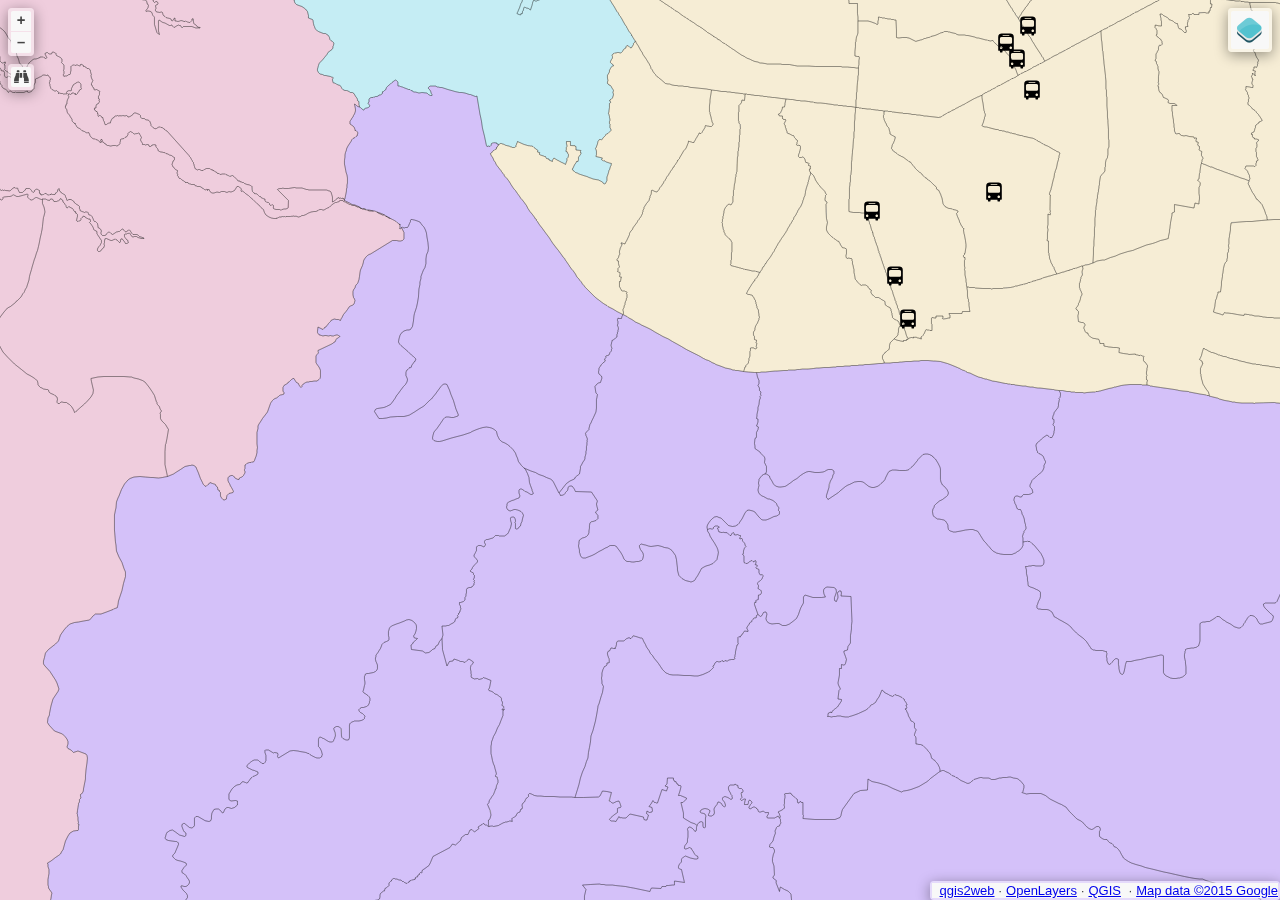
<file: dipatiukur/index.html>
<!doctype html>
<html lang="en">
    <head>
        <meta charset="utf-8">
        <meta http-equiv="X-UA-Compatible" content="IE=edge">
        <meta name="viewport" content="initial-scale=1,user-scalable=no,maximum-scale=1,width=device-width">
        <meta name="mobile-web-app-capable" content="yes">
        <meta name="apple-mobile-web-app-capable" content="yes">
        <link rel="stylesheet" href="./resources/ol.css">
        <link rel="stylesheet" href="resources/fontawesome-all.min.css">
        <link rel="stylesheet" type="text/css" href="resources/horsey.min.css">
        <link rel="stylesheet" type="text/css" href="resources/ol-search-layer.min.css">
        <link href="resources/photon-geocoder-autocomplete.min.css" rel="stylesheet">
        <link rel="stylesheet" href="./resources/ol-layerswitcher.css">
        <link rel="stylesheet" href="./resources/qgis2web.css">
        <style>
        html, body {
            background-color: #ffffff;
        }
        .ol-control > * {
            background-color: #f8f8f8!important;
            color: #444444!important;
            border-radius: 0px;
        }
        .ol-attribution a, .gcd-gl-input::placeholder, .search-layer-input-search::placeholder {
            color: #444444!important;
        }
        .search-layer-input-search {
            background-color: #f8f8f8!important;
        }
        .ol-control > *:focus, .ol-control >*:hover {
            background-color: rgba(248, 248, 248, 0.7)!important;
        } 
        .ol-control {
            background-color: rgba(255,255,255,.4) !important;
            padding: 2px !important;
        } 
        </style>

        <style>
        html, body, #map {
            width: 100%;
            height: 100%;
            padding: 0;
            margin: 0;
        }
        </style>
        <title></title>
    </head>
    <body>
        <div id="map">
            <div id="popup" class="ol-popup">
                <a href="#" id="popup-closer" class="ol-popup-closer"></a>
                <div id="popup-content"></div>
            </div>
        </div>
        <script src="resources/qgis2web_expressions.js"></script>
        <script src="./resources/functions.js"></script>
        <script src="./resources/ol.js"></script>
        <script src="resources/horsey.min.js"></script>
        <script src="resources/ol-search-layer.js"></script>
        <script src="./resources/ol-layerswitcher.js"></script>
        <script src="resources/photon-geocoder-autocomplete.min.js"></script>
        <script src="layers/gadm36_IDN_3_1.js"></script><script src="layers/DipatiukurJatinangor_2.js"></script>
        <script src="styles/gadm36_IDN_3_1_style.js"></script><script src="styles/DipatiukurJatinangor_2_style.js"></script>
        <script src="./layers/layers.js" type="text/javascript"></script> 
        <script src="./resources/Autolinker.min.js"></script>
        <script src="./resources/qgis2web.js"></script>
    </body>
</html>
</file>
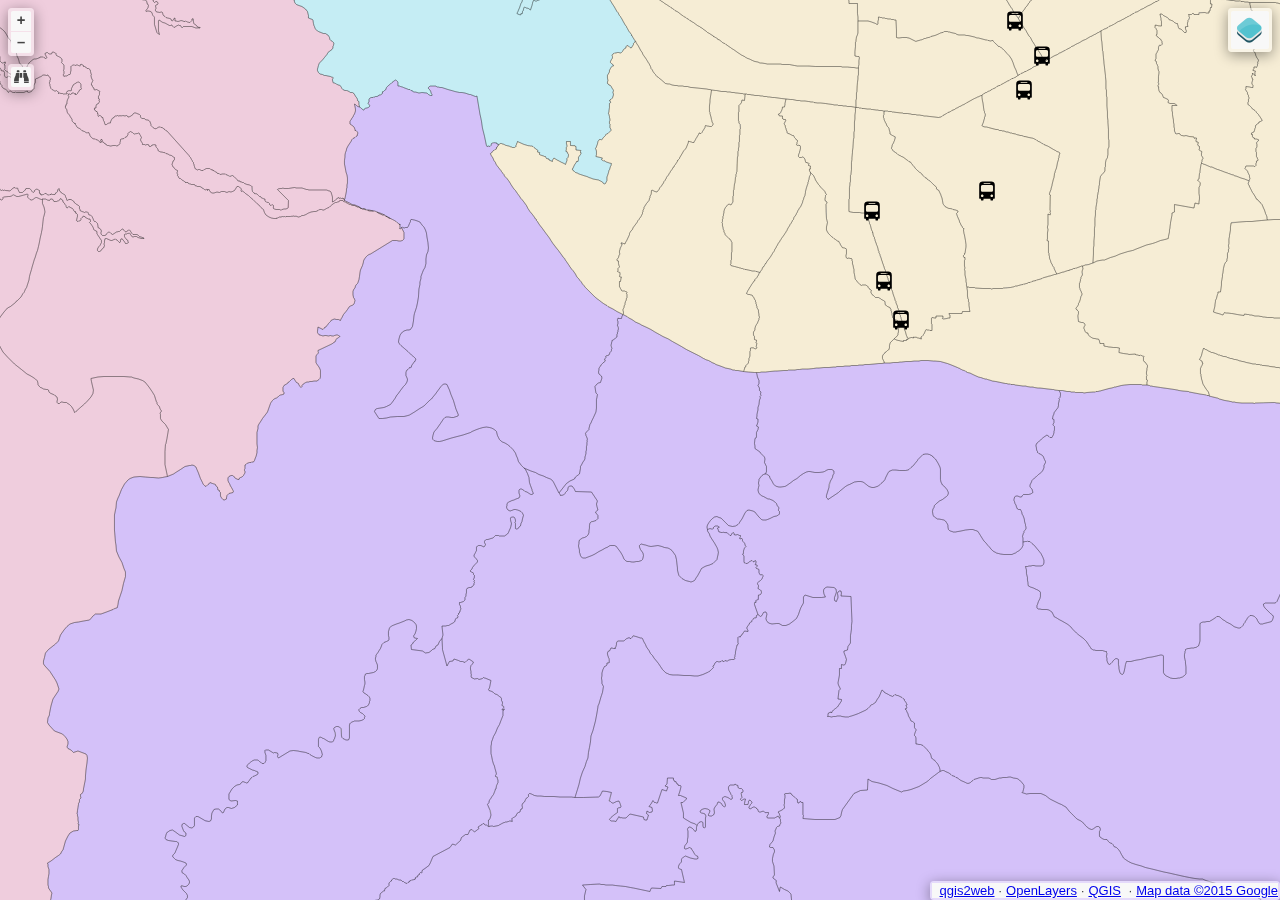
<file: jatinangor/index.html>
<!doctype html>
<html lang="en">
    <head>
        <meta charset="utf-8">
        <meta http-equiv="X-UA-Compatible" content="IE=edge">
        <meta name="viewport" content="initial-scale=1,user-scalable=no,maximum-scale=1,width=device-width">
        <meta name="mobile-web-app-capable" content="yes">
        <meta name="apple-mobile-web-app-capable" content="yes">
        <link rel="stylesheet" href="./resources/ol.css">
        <link rel="stylesheet" href="resources/fontawesome-all.min.css">
        <link rel="stylesheet" type="text/css" href="resources/horsey.min.css">
        <link rel="stylesheet" type="text/css" href="resources/ol-search-layer.min.css">
        <link href="resources/photon-geocoder-autocomplete.min.css" rel="stylesheet">
        <link rel="stylesheet" href="./resources/ol-layerswitcher.css">
        <link rel="stylesheet" href="./resources/qgis2web.css">
        <style>
        html, body {
            background-color: #ffffff;
        }
        .ol-control > * {
            background-color: #f8f8f8!important;
            color: #444444!important;
            border-radius: 0px;
        }
        .ol-attribution a, .gcd-gl-input::placeholder, .search-layer-input-search::placeholder {
            color: #444444!important;
        }
        .search-layer-input-search {
            background-color: #f8f8f8!important;
        }
        .ol-control > *:focus, .ol-control >*:hover {
            background-color: rgba(248, 248, 248, 0.7)!important;
        } 
        .ol-control {
            background-color: rgba(255,255,255,.4) !important;
            padding: 2px !important;
        } 
        </style>

        <style>
        html, body, #map {
            width: 100%;
            height: 100%;
            padding: 0;
            margin: 0;
        }
        </style>
        <title></title>
    </head>
    <body>
        <div id="map">
            <div id="popup" class="ol-popup">
                <a href="#" id="popup-closer" class="ol-popup-closer"></a>
                <div id="popup-content"></div>
            </div>
        </div>
        <script src="resources/qgis2web_expressions.js"></script>
        <script src="./resources/functions.js"></script>
        <script src="./resources/ol.js"></script>
        <script src="resources/horsey.min.js"></script>
        <script src="resources/ol-search-layer.js"></script>
        <script src="./resources/ol-layerswitcher.js"></script>
        <script src="resources/photon-geocoder-autocomplete.min.js"></script>
        <script src="layers/gadm36_IDN_3_1.js"></script><script src="layers/JatinangorDipatiukur_2.js"></script>
        <script src="styles/gadm36_IDN_3_1_style.js"></script><script src="styles/JatinangorDipatiukur_2_style.js"></script>
        <script src="./layers/layers.js" type="text/javascript"></script> 
        <script src="./resources/Autolinker.min.js"></script>
        <script src="./resources/qgis2web.js"></script>
    </body>
</html>
</file>
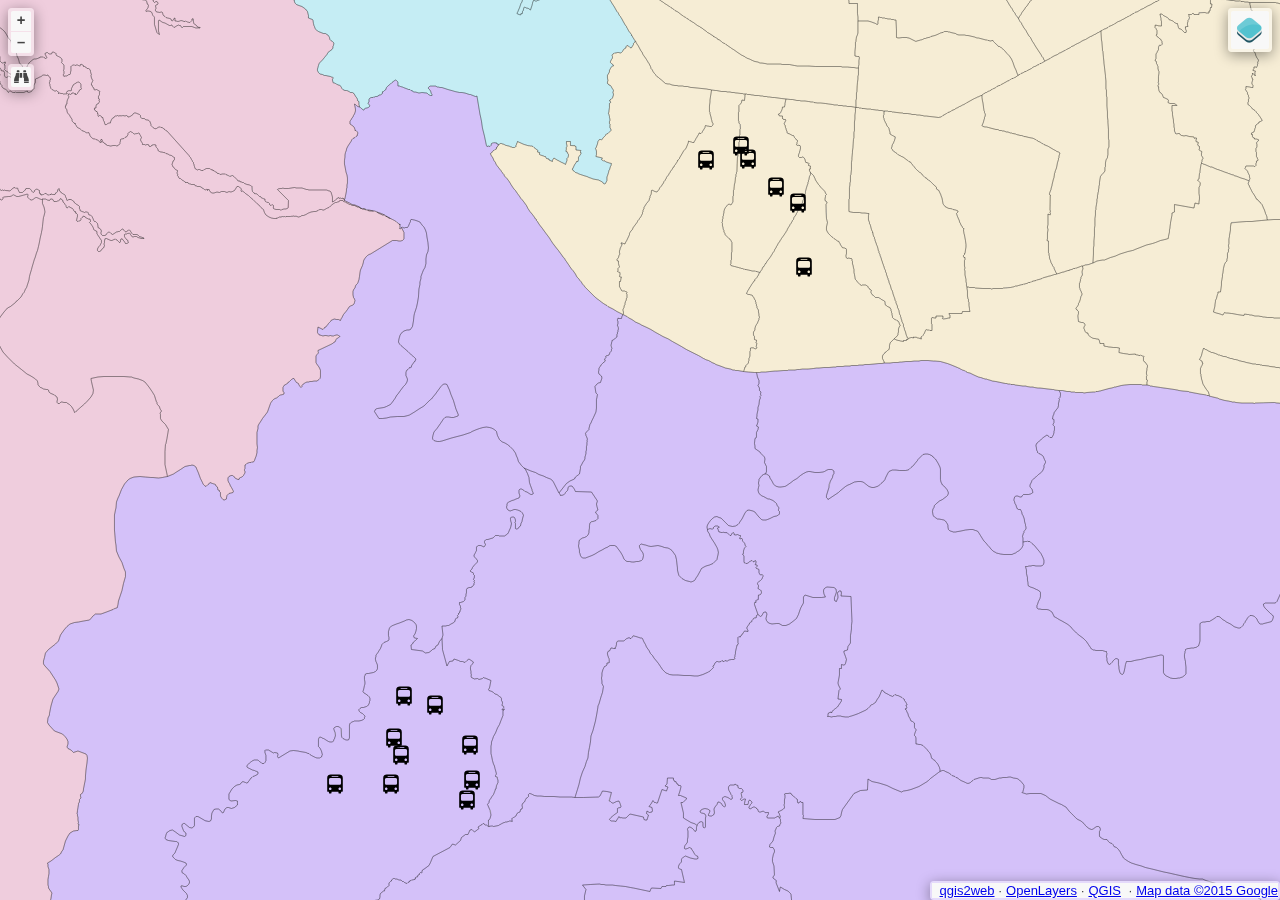
<file: leuwipanjang/index.html>
<!doctype html>
<html lang="en">
    <head>
        <meta charset="utf-8">
        <meta http-equiv="X-UA-Compatible" content="IE=edge">
        <meta name="viewport" content="initial-scale=1,user-scalable=no,maximum-scale=1,width=device-width">
        <meta name="mobile-web-app-capable" content="yes">
        <meta name="apple-mobile-web-app-capable" content="yes">
        <link rel="stylesheet" href="./resources/ol.css">
        <link rel="stylesheet" href="resources/fontawesome-all.min.css">
        <link rel="stylesheet" type="text/css" href="resources/horsey.min.css">
        <link rel="stylesheet" type="text/css" href="resources/ol-search-layer.min.css">
        <link href="resources/photon-geocoder-autocomplete.min.css" rel="stylesheet">
        <link rel="stylesheet" href="./resources/ol-layerswitcher.css">
        <link rel="stylesheet" href="./resources/qgis2web.css">
        <style>
        html, body {
            background-color: #ffffff;
        }
        .ol-control > * {
            background-color: #f8f8f8!important;
            color: #444444!important;
            border-radius: 0px;
        }
        .ol-attribution a, .gcd-gl-input::placeholder, .search-layer-input-search::placeholder {
            color: #444444!important;
        }
        .search-layer-input-search {
            background-color: #f8f8f8!important;
        }
        .ol-control > *:focus, .ol-control >*:hover {
            background-color: rgba(248, 248, 248, 0.7)!important;
        } 
        .ol-control {
            background-color: rgba(255,255,255,.4) !important;
            padding: 2px !important;
        } 
        </style>

        <style>
        html, body, #map {
            width: 100%;
            height: 100%;
            padding: 0;
            margin: 0;
        }
        </style>
        <title></title>
    </head>
    <body>
        <div id="map">
            <div id="popup" class="ol-popup">
                <a href="#" id="popup-closer" class="ol-popup-closer"></a>
                <div id="popup-content"></div>
            </div>
        </div>
        <script src="resources/qgis2web_expressions.js"></script>
        <script src="./resources/functions.js"></script>
        <script src="./resources/ol.js"></script>
        <script src="resources/horsey.min.js"></script>
        <script src="resources/ol-search-layer.js"></script>
        <script src="./resources/ol-layerswitcher.js"></script>
        <script src="resources/photon-geocoder-autocomplete.min.js"></script>
        <script src="layers/gadm36_IDN_3_1.js"></script><script src="layers/LeuwipanjangSoreang_2.js"></script>
        <script src="styles/gadm36_IDN_3_1_style.js"></script><script src="styles/LeuwipanjangSoreang_2_style.js"></script>
        <script src="./layers/layers.js" type="text/javascript"></script> 
        <script src="./resources/Autolinker.min.js"></script>
        <script src="./resources/qgis2web.js"></script>
    </body>
</html>
</file>
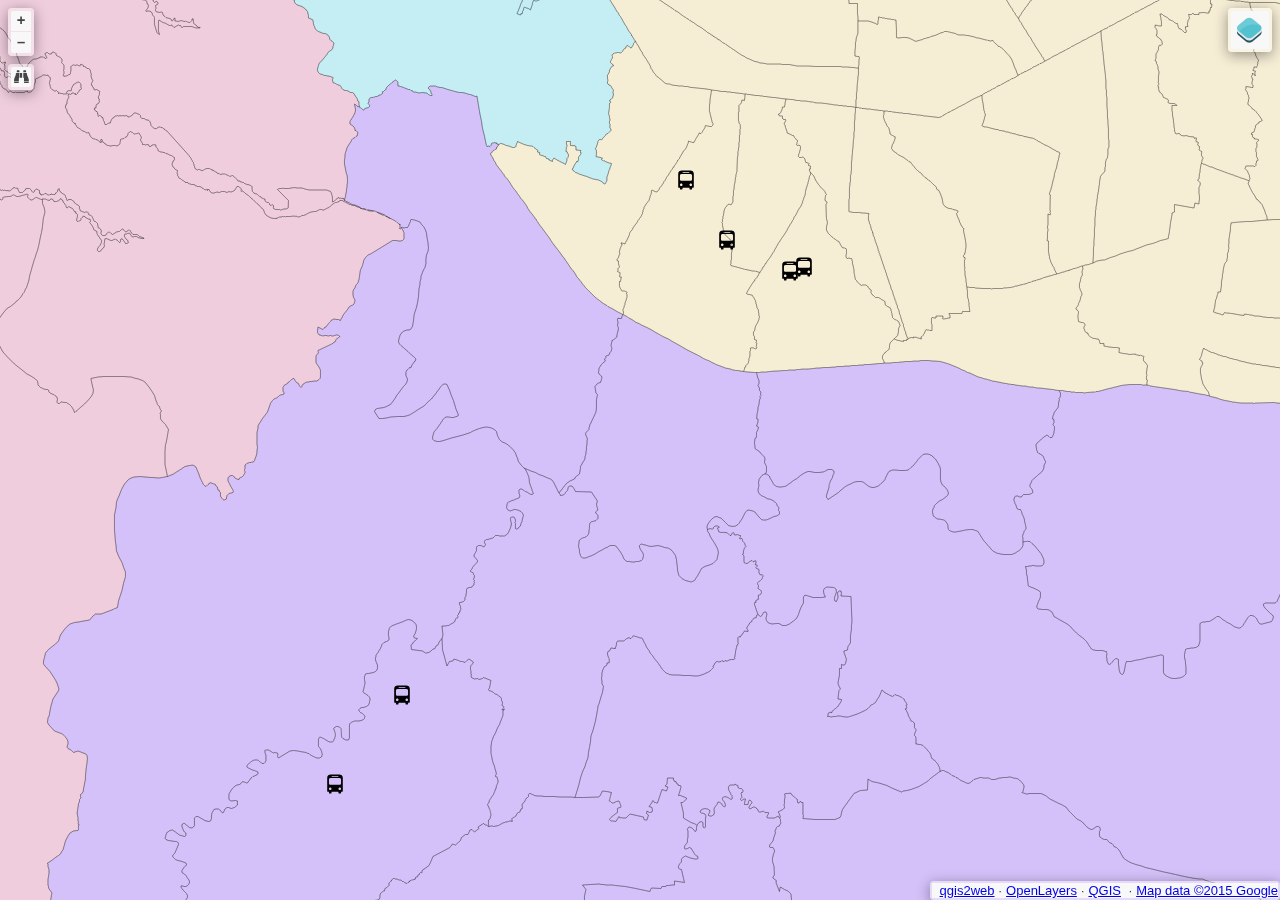
<file: soreang/index.html>
<!doctype html>
<html lang="en">
    <head>
        <meta charset="utf-8">
        <meta http-equiv="X-UA-Compatible" content="IE=edge">
        <meta name="viewport" content="initial-scale=1,user-scalable=no,maximum-scale=1,width=device-width">
        <meta name="mobile-web-app-capable" content="yes">
        <meta name="apple-mobile-web-app-capable" content="yes">
        <link rel="stylesheet" href="./resources/ol.css">
        <link rel="stylesheet" href="resources/fontawesome-all.min.css">
        <link rel="stylesheet" type="text/css" href="resources/horsey.min.css">
        <link rel="stylesheet" type="text/css" href="resources/ol-search-layer.min.css">
        <link href="resources/photon-geocoder-autocomplete.min.css" rel="stylesheet">
        <link rel="stylesheet" href="./resources/ol-layerswitcher.css">
        <link rel="stylesheet" href="./resources/qgis2web.css">
        <style>
        html, body {
            background-color: #ffffff;
        }
        .ol-control > * {
            background-color: #f8f8f8!important;
            color: #444444!important;
            border-radius: 0px;
        }
        .ol-attribution a, .gcd-gl-input::placeholder, .search-layer-input-search::placeholder {
            color: #444444!important;
        }
        .search-layer-input-search {
            background-color: #f8f8f8!important;
        }
        .ol-control > *:focus, .ol-control >*:hover {
            background-color: rgba(248, 248, 248, 0.7)!important;
        } 
        .ol-control {
            background-color: rgba(255,255,255,.4) !important;
            padding: 2px !important;
        } 
        </style>

        <style>
        html, body, #map {
            width: 100%;
            height: 100%;
            padding: 0;
            margin: 0;
        }
        </style>
        <title></title>
    </head>
    <body>
        <div id="map">
            <div id="popup" class="ol-popup">
                <a href="#" id="popup-closer" class="ol-popup-closer"></a>
                <div id="popup-content"></div>
            </div>
        </div>
        <script src="resources/qgis2web_expressions.js"></script>
        <script src="./resources/functions.js"></script>
        <script src="./resources/ol.js"></script>
        <script src="resources/horsey.min.js"></script>
        <script src="resources/ol-search-layer.js"></script>
        <script src="./resources/ol-layerswitcher.js"></script>
        <script src="resources/photon-geocoder-autocomplete.min.js"></script>
        <script src="layers/gadm36_IDN_3_1.js"></script><script src="layers/SoreangLeuwipanjang_2.js"></script>
        <script src="styles/gadm36_IDN_3_1_style.js"></script><script src="styles/SoreangLeuwipanjang_2_style.js"></script>
        <script src="./layers/layers.js" type="text/javascript"></script> 
        <script src="./resources/Autolinker.min.js"></script>
        <script src="./resources/qgis2web.js"></script>
    </body>
</html>
</file>
<file: dipatiukur/resources/ol.css>
.ol-box{box-sizing:border-box;border-radius:2px;border:2px solid #00f}.ol-mouse-position{top:8px;right:8px;position:absolute}.ol-scale-line{background:rgba(0,60,136,.3);border-radius:4px;bottom:8px;left:8px;padding:2px;position:absolute}.ol-scale-line-inner{border:1px solid #eee;border-top:none;color:#eee;font-size:10px;text-align:center;margin:1px;will-change:contents,width;transition:all .25s}.ol-scale-bar{position:absolute;bottom:8px;left:8px}.ol-scale-step-marker{width:1px;height:15px;background-color:#000;float:right;z-Index:10}.ol-scale-step-text{position:absolute;bottom:-5px;font-size:12px;z-Index:11;color:#000;text-shadow:-2px 0 #fff,0 2px #fff,2px 0 #fff,0 -2px #fff}.ol-scale-text{position:absolute;font-size:14px;text-align:center;bottom:25px;color:#000;text-shadow:-2px 0 #fff,0 2px #fff,2px 0 #fff,0 -2px #fff}.ol-scale-singlebar{position:relative;height:10px;z-Index:9;box-sizing:border-box;border:1px solid #000}.ol-unsupported{display:none}.ol-unselectable,.ol-viewport{-webkit-touch-callout:none;-webkit-user-select:none;-moz-user-select:none;-ms-user-select:none;user-select:none;-webkit-tap-highlight-color:transparent}.ol-selectable{-webkit-touch-callout:default;-webkit-user-select:text;-moz-user-select:text;-ms-user-select:text;user-select:text}.ol-grabbing{cursor:-webkit-grabbing;cursor:-moz-grabbing;cursor:grabbing}.ol-grab{cursor:move;cursor:-webkit-grab;cursor:-moz-grab;cursor:grab}.ol-control{position:absolute;background-color:rgba(255,255,255,.4);border-radius:4px;padding:2px}.ol-control:hover{background-color:rgba(255,255,255,.6)}.ol-zoom{top:.5em;left:.5em}.ol-rotate{top:.5em;right:.5em;transition:opacity .25s linear,visibility 0s linear}.ol-rotate.ol-hidden{opacity:0;visibility:hidden;transition:opacity .25s linear,visibility 0s linear .25s}.ol-zoom-extent{top:4.643em;left:.5em}.ol-full-screen{right:.5em;top:.5em}.ol-control button{display:block;margin:1px;padding:0;color:#fff;font-size:1.14em;font-weight:700;text-decoration:none;text-align:center;height:1.375em;width:1.375em;line-height:.4em;background-color:rgba(0,60,136,.5);border:none;border-radius:2px}.ol-control button::-moz-focus-inner{border:none;padding:0}.ol-zoom-extent button{line-height:1.4em}.ol-compass{display:block;font-weight:400;font-size:1.2em;will-change:transform}.ol-touch .ol-control button{font-size:1.5em}.ol-touch .ol-zoom-extent{top:5.5em}.ol-control button:focus,.ol-control button:hover{text-decoration:none;background-color:rgba(0,60,136,.7)}.ol-zoom .ol-zoom-in{border-radius:2px 2px 0 0}.ol-zoom .ol-zoom-out{border-radius:0 0 2px 2px}.ol-attribution{text-align:right;bottom:.5em;right:.5em;max-width:calc(100% - 1.3em)}.ol-attribution ul{margin:0;padding:0 .5em;color:#000;text-shadow:0 0 2px #fff}.ol-attribution li{display:inline;list-style:none}.ol-attribution li:not(:last-child):after{content:" "}.ol-attribution img{max-height:2em;max-width:inherit;vertical-align:middle}.ol-attribution button,.ol-attribution ul{display:inline-block}.ol-attribution.ol-collapsed ul{display:none}.ol-attribution:not(.ol-collapsed){background:rgba(255,255,255,.8)}.ol-attribution.ol-uncollapsible{bottom:0;right:0;border-radius:4px 0 0}.ol-attribution.ol-uncollapsible img{margin-top:-.2em;max-height:1.6em}.ol-attribution.ol-uncollapsible button{display:none}.ol-zoomslider{top:4.5em;left:.5em;height:200px}.ol-zoomslider button{position:relative;height:10px}.ol-touch .ol-zoomslider{top:5.5em}.ol-overviewmap{left:.5em;bottom:.5em}.ol-overviewmap.ol-uncollapsible{bottom:0;left:0;border-radius:0 4px 0 0}.ol-overviewmap .ol-overviewmap-map,.ol-overviewmap button{display:inline-block}.ol-overviewmap .ol-overviewmap-map{border:1px solid #7b98bc;height:150px;margin:2px;width:150px}.ol-overviewmap:not(.ol-collapsed) button{bottom:1px;left:2px;position:absolute}.ol-overviewmap.ol-collapsed .ol-overviewmap-map,.ol-overviewmap.ol-uncollapsible button{display:none}.ol-overviewmap:not(.ol-collapsed){background:rgba(255,255,255,.8)}.ol-overviewmap-box{border:2px dotted rgba(0,60,136,.7)}.ol-overviewmap .ol-overviewmap-box:hover{cursor:move}
/*# sourceMappingURL=ol.css.map */
</file>
<file: dipatiukur/resources/ol-layerswitcher.css>
.layer-switcher {
  position: absolute;
  top: 3.5em;
  right: 0.5em;
  text-align: left;
}

.layer-switcher .panel {
  margin: 0;
  border: 4px solid #eee;
  border-radius: 4px;
  background-color: white;
  display: none;
  max-height: inherit;
  height: 100%;
  box-sizing: border-box;
  overflow-y: auto;
}

.layer-switcher button {
  float: right;
  z-index: 1;
  width: 38px;
  height: 38px;
  background-image: url('[data-uri]')
    /*logo.png*/;
  background-repeat: no-repeat;
  background-position: 2px;
  background-color: white;
  color: black;
  border: none;
}

.layer-switcher button:focus,
.layer-switcher button:hover {
  background-color: white;
}

.layer-switcher.shown {
  overflow-y: hidden;
  display: flex;
  flex-direction: column;
  max-height: calc(100% - 5.5em);
}

.layer-switcher.shown.ol-control {
  background-color: transparent;
}

.layer-switcher.shown.ol-control:hover {
  background-color: transparent;
}
.layer-switcher.shown .panel {
  display: block;
}

.layer-switcher.shown button {
  display: none;
}

.layer-switcher.shown.layer-switcher-activation-mode-click > button {
  display: block;
  background-image: unset;
  right: 2px;
  position: absolute;
  background-color: #eee;
  margin: 1px;
}

.layer-switcher.shown button:focus,
.layer-switcher.shown button:hover {
  background-color: #fafafa;
}

.layer-switcher ul {
  list-style: none;
  margin: 1.6em 0.4em;
  padding-left: 0;
}
.layer-switcher ul ul {
  padding-left: 1.2em;
  margin: 0.1em 0 0 0;
}
.layer-switcher li.group + li.group {
  margin-top: 0.4em;
}
.layer-switcher li.group + li.layer-switcher-base-group {
}

.layer-switcher li.group > label {
  font-weight: bold;
}

.layer-switcher.layer-switcher-group-select-style-none li.group > label {
  padding-left: 1.2em;
}

.layer-switcher li {
  position: relative;
  margin-top: 0.3em;
}

.layer-switcher li input {
  position: absolute;
  left: 1.2em;
  height: 1em;
  width: 1em;
  font-size: 1em;
}
.layer-switcher li label {
  padding-left: 2.7em;
  padding-right: 1.2em;
  display: inline-block;
  margin-top: 1px;
}

.layer-switcher label.disabled {
  opacity: 0.4;
}

.layer-switcher input {
  margin: 0px;
}

.layer-switcher.touch ::-webkit-scrollbar {
  width: 4px;
}

.layer-switcher.touch ::-webkit-scrollbar-track {
  -webkit-box-shadow: inset 0 0 6px rgba(0, 0, 0, 0.3);
  border-radius: 10px;
}

.layer-switcher.touch ::-webkit-scrollbar-thumb {
  border-radius: 10px;
  -webkit-box-shadow: inset 0 0 6px rgba(0, 0, 0, 0.5);
}

li.layer-switcher-base-group > label {
  padding-left: 1.2em;
}

.layer-switcher .group button {
  position: absolute;
  left: 0;
  display: inline-block;
  vertical-align: top;
  float: none;
  font-size: 1em;
  width: 1em;
  height: 1em;
  margin: 0;
  background-position: center 2px;
  background-image: url('[data-uri]');
  -webkit-transition: -webkit-transform 0.2s ease-in-out;
  -ms-transition: -ms-transform 0.2s ease-in-out;
  transition: transform 0.2s ease-in-out;
}

.layer-switcher .group.layer-switcher-close button {
  transform: rotate(-90deg);
  -webkit-transform: rotate(-90deg);
}

.layer-switcher .group.layer-switcher-fold.layer-switcher-close > ul {
  overflow: hidden;
  height: 0;
}

/*layerswitcher on the right*/
.layer-switcher.shown.layer-switcher-activation-mode-click {
  padding-left: 34px;
}
.layer-switcher.shown.layer-switcher-activation-mode-click > button {
  left: 0;
  border-right: 0;
}

/*layerswitcher on the left*/
/*
.layer-switcher.shown.layer-switcher-activation-mode-click {
  padding-right: 34px;
}
.layer-switcher.shown.layer-switcher-activation-mode-click > button {
  right: 0;
  border-left: 0;
}
*/
</file>
<file: dipatiukur/resources/qgis2web.css>
html, body {
    height: 100%;
    padding: 0;
    margin: 0;
    font-family: sans-serif;
    font-size: small;
}


#map {
    width: 100%;
    height: 100%;
}

.ol-control {
	clear: both;
	box-shadow: 0 3px 14px rgba(0, 0, 0, 0.4);
}

.ol-selectable {
	z-index: 3;
}

.ol-popup {
    display: none;
    position: absolute;
    background-color: white;
    padding: 15px;
	border-radius: 10px;
    bottom: 10px;
    left: 50%;
    transform: translateX(-50%);
	box-shadow: 0 3px 14px rgba(0,0,0,0.4);
}

.ol-popup:after, .ol-popup:before {
    top: 100%;
    border: solid transparent;
    content: " ";
    position: absolute;
}

.ol-popup:after {
    border-top-color: white;
    border-width: 10px;
    left: 50%;
    margin-left: -10px;
}

.ol-popup:before {
    border-top-color: #cccccc;
    border-width: 11px;
    left: 50%;
    margin-left: -11px;
}

.ol-popup-closer {
	text-decoration: none;
    position: absolute;
    top: 4px;
    right: 4px;
    text-align: center;
    width: 19px;
    color: #999;
    font-family: cursive;
    font-weight: bold;
}

.ol-popup-closer:after {
    content: "X";
}

#popup-content {
	font-size: 12px;
    line-height: 1.2;
    margin-top: 5px;
	max-height: 70vh;
	max-width: 70vw;
	overflow: auto;
}

#popup-content ul {
    list-style-type: none;
    padding-left: 0;
	margin: unset;
}

#popup-content li {
    margin-bottom:0.25em;
}

#popup-content>ul>li>a {
    position: relative;
    display: block;
    padding: 2px;
    border-bottom: 1px solid #666;
    font-size: 12.5px;
}

#popup-content>table {
    font-size: 11.4px;
}

.lds-roller-img{
    background-image: url("[data-uri]");
	background-size: contain;
}

th, td {
    vertical-align: top;
    text-align: left;
	color: #333;
}

th {
	min-width: 100px;
}
td {
	min-width: 100px;
}

td img {
	max-height: 60vh!important;
	max-width: 60vw!important;
}

td video {
	max-height: 60vh!important;
	max-width: 60vw!important;
}

.ol-overlaycontainer-stopevent #top-right-container .layer-switcher:hover ~ .ol-overlaycontainer-stopevent .ol-overlay-container .ol-popup {
    display: none!important;
}


#top-left-container {
    position: absolute;
    left: 0;
    top: 0;
}
#bottom-left-container {
    position: absolute;
    left: 0;
    bottom: 0;
}
#top-right-container {
    position: absolute;
    right: 0;
    top: 0;
    display: contents;
}
#bottom-right-container {
    position: absolute;
    right: 0;
    bottom: 0;
}

.top-left-title, .top-left-abstract  {
    position: relative;
    float: left;
    margin-top: 8px;
    margin-left: 8px;
}
.bottom-left-title, .bottom-left-abstract  {
    position: relative;
    float: left;
    margin-bottom: 8px;
    margin-left: 8px;
}
.top-right-title, .top-right-abstract  {
    position: relative;
    float: right;
    margin-top: 8px;
    margin-right: 8px;
}
.bottom-right-title, .bottom-right-abstract  {
    position: relative;
    float: right;
    margin-bottom: 8px;
    margin-right: 8px;
}


.project-title  {
    margin: 1px;
    padding: 5px;
}

#abstract {
    max-width: 30%;
}
.ol-touch #abstract {
    max-width: 50%;
}

.project-abstract {
    font: bold 18px 'Lucida Console', Monaco, monospace;
    width: 20px;
    height: 20px;
    display: block;
    text-align: center;
    cursor: pointer;
    padding: 3px;
    
}

.project-abstract-uncollapsed {
    width: auto;
    height: auto;
    display: block;
    padding: 3px;
    cursor: default;
    margin: 1px;
}


.ol-zoom {
	position: relative;
    float: left;
    top: unset;
    left: unset;
    margin-top: 8px;
    margin-left: 8px;
}


/* measurement */
.measure-control {
	position: relative;
    float: left;
    top: unset !important;
    left: unset !important;
    margin-top: 8px;
    margin-left: 8px;
	display: flex;
}

.tooltip {
    position: relative;
    background: rgba(0, 0, 0, 0.5);
    border-radius: 4px;
    color: white;
    padding: 4px 8px;
    opacity: 0.7;
    white-space: nowrap;
  }
  .tooltip-measure {
    opacity: 1;
    font-weight: bold;
  }
  .tooltip-static {
    background-color: #ffcc33;
    color: black;
    border: 1px solid white;
  }
  .tooltip-measure:before,
  .tooltip-static:before {
    border-top: 6px solid rgba(0, 0, 0, 0.5);
    border-right: 6px solid transparent;
    border-left: 6px solid transparent;
    content: "";
    position: absolute;
    bottom: -6px;
    margin-left: -7px;
    left: 50%;
  }
  .tooltip-static:before {
    border-top-color: #ffcc33;
  }
  .ol-touch .measure-control {
    top: 130px;
  }
  .measure-control label {
    padding: 1px;
    padding-right: 4px;
  }


 .geolocate {
 position: relative !important;
 float: left;
 top: unset !important;
 left: unset !important;
 margin-top: 8px;
 margin-left: 8px;
}


.ol-geocoder.gcd-gl-container {
    position: relative !important;
    float: left !important;
    top: unset;
    left: unset;
	margin-top: 8px;
    margin-left: 8px;
    clear: both;
}
.gcd-gl-control {
	position: relative !important;
}
.gcd-gl-control button:after{
	display: none;
}

.search-layer {
	position: relative !important;
    float: left;
    top: unset !important;
    left: unset !important;
    margin-top: 8px;
    margin-left: 8px;
}

.search-layer-input-search{
    left: 26px;
    width: 144px;
    top: 3px;
    padding: 3px;
}

.search-layer-input-search:after{
    left: 27px;
    width: 139px;
    top: 0px;
    padding: 4px;
    border: 3px solid rgba(255,255,255,.4) !important;
}

.ol-scale-line {
    background: none !important;
    position: relative;
    float: left;
    bottom: unset;
    left: unset;
    margin-bottom: 8px;
    margin-left: 8px;
}
.ol-scale-line-inner {
    border: 2px solid ;
    border-top: none ;
    background: rgba(255, 255, 255, 0.5);
    color: black;
	margin: unset;
}

.layer-switcher {
    position: relative;
    float: right;
    top: unset;
    right: 0;
    bottom: unset!important;
    margin-top: 8px;
    margin-right: 8px;
	padding: 3px;
	background-color: rgba(255,255,255,.4)!important;
}

.layer-switcher:hover{
	background-color: rgba(255, 255, 255, .6)!important;
}

.layer-switcher .panel {
	border: unset;
	border-radius: unset;
    float: right;
    width: fit-content;
	margin: 1px;
	max-height: calc(100vh - 200px);
    box-sizing: unset;
}

.layer-switcher.shown{
    align-items: flex-end;
}

.layer-switcher.shown.layer-switcher-activation-mode-click > button {
    position: relative;
	border-radius: 5px;
	font-size: x-large;
	font-family: serif;
    z-index: 2;
}

.layer-switcher img {
    max-width: 22px;
    max-height: 22px;
}


.ol-attribution {
	display: none;
}
.bottom-attribution {
	float: right;
	position: relative;
	display: flex;
	}
.bottom-attribution button {
	display: none;
	}
.bottom-attribution ul {
	padding: unset;
	margin: unset;
	display: flex;
	list-style: none;
	} 	
.bottom-attribution > li {
	padding-left: 8px !important;
	list-style: none;	
	}
</file>
<file: jatinangor/resources/ol.css>
.ol-box{box-sizing:border-box;border-radius:2px;border:2px solid #00f}.ol-mouse-position{top:8px;right:8px;position:absolute}.ol-scale-line{background:rgba(0,60,136,.3);border-radius:4px;bottom:8px;left:8px;padding:2px;position:absolute}.ol-scale-line-inner{border:1px solid #eee;border-top:none;color:#eee;font-size:10px;text-align:center;margin:1px;will-change:contents,width;transition:all .25s}.ol-scale-bar{position:absolute;bottom:8px;left:8px}.ol-scale-step-marker{width:1px;height:15px;background-color:#000;float:right;z-Index:10}.ol-scale-step-text{position:absolute;bottom:-5px;font-size:12px;z-Index:11;color:#000;text-shadow:-2px 0 #fff,0 2px #fff,2px 0 #fff,0 -2px #fff}.ol-scale-text{position:absolute;font-size:14px;text-align:center;bottom:25px;color:#000;text-shadow:-2px 0 #fff,0 2px #fff,2px 0 #fff,0 -2px #fff}.ol-scale-singlebar{position:relative;height:10px;z-Index:9;box-sizing:border-box;border:1px solid #000}.ol-unsupported{display:none}.ol-unselectable,.ol-viewport{-webkit-touch-callout:none;-webkit-user-select:none;-moz-user-select:none;-ms-user-select:none;user-select:none;-webkit-tap-highlight-color:transparent}.ol-selectable{-webkit-touch-callout:default;-webkit-user-select:text;-moz-user-select:text;-ms-user-select:text;user-select:text}.ol-grabbing{cursor:-webkit-grabbing;cursor:-moz-grabbing;cursor:grabbing}.ol-grab{cursor:move;cursor:-webkit-grab;cursor:-moz-grab;cursor:grab}.ol-control{position:absolute;background-color:rgba(255,255,255,.4);border-radius:4px;padding:2px}.ol-control:hover{background-color:rgba(255,255,255,.6)}.ol-zoom{top:.5em;left:.5em}.ol-rotate{top:.5em;right:.5em;transition:opacity .25s linear,visibility 0s linear}.ol-rotate.ol-hidden{opacity:0;visibility:hidden;transition:opacity .25s linear,visibility 0s linear .25s}.ol-zoom-extent{top:4.643em;left:.5em}.ol-full-screen{right:.5em;top:.5em}.ol-control button{display:block;margin:1px;padding:0;color:#fff;font-size:1.14em;font-weight:700;text-decoration:none;text-align:center;height:1.375em;width:1.375em;line-height:.4em;background-color:rgba(0,60,136,.5);border:none;border-radius:2px}.ol-control button::-moz-focus-inner{border:none;padding:0}.ol-zoom-extent button{line-height:1.4em}.ol-compass{display:block;font-weight:400;font-size:1.2em;will-change:transform}.ol-touch .ol-control button{font-size:1.5em}.ol-touch .ol-zoom-extent{top:5.5em}.ol-control button:focus,.ol-control button:hover{text-decoration:none;background-color:rgba(0,60,136,.7)}.ol-zoom .ol-zoom-in{border-radius:2px 2px 0 0}.ol-zoom .ol-zoom-out{border-radius:0 0 2px 2px}.ol-attribution{text-align:right;bottom:.5em;right:.5em;max-width:calc(100% - 1.3em)}.ol-attribution ul{margin:0;padding:0 .5em;color:#000;text-shadow:0 0 2px #fff}.ol-attribution li{display:inline;list-style:none}.ol-attribution li:not(:last-child):after{content:" "}.ol-attribution img{max-height:2em;max-width:inherit;vertical-align:middle}.ol-attribution button,.ol-attribution ul{display:inline-block}.ol-attribution.ol-collapsed ul{display:none}.ol-attribution:not(.ol-collapsed){background:rgba(255,255,255,.8)}.ol-attribution.ol-uncollapsible{bottom:0;right:0;border-radius:4px 0 0}.ol-attribution.ol-uncollapsible img{margin-top:-.2em;max-height:1.6em}.ol-attribution.ol-uncollapsible button{display:none}.ol-zoomslider{top:4.5em;left:.5em;height:200px}.ol-zoomslider button{position:relative;height:10px}.ol-touch .ol-zoomslider{top:5.5em}.ol-overviewmap{left:.5em;bottom:.5em}.ol-overviewmap.ol-uncollapsible{bottom:0;left:0;border-radius:0 4px 0 0}.ol-overviewmap .ol-overviewmap-map,.ol-overviewmap button{display:inline-block}.ol-overviewmap .ol-overviewmap-map{border:1px solid #7b98bc;height:150px;margin:2px;width:150px}.ol-overviewmap:not(.ol-collapsed) button{bottom:1px;left:2px;position:absolute}.ol-overviewmap.ol-collapsed .ol-overviewmap-map,.ol-overviewmap.ol-uncollapsible button{display:none}.ol-overviewmap:not(.ol-collapsed){background:rgba(255,255,255,.8)}.ol-overviewmap-box{border:2px dotted rgba(0,60,136,.7)}.ol-overviewmap .ol-overviewmap-box:hover{cursor:move}
/*# sourceMappingURL=ol.css.map */
</file>
<file: jatinangor/resources/ol-layerswitcher.css>
.layer-switcher {
  position: absolute;
  top: 3.5em;
  right: 0.5em;
  text-align: left;
}

.layer-switcher .panel {
  margin: 0;
  border: 4px solid #eee;
  border-radius: 4px;
  background-color: white;
  display: none;
  max-height: inherit;
  height: 100%;
  box-sizing: border-box;
  overflow-y: auto;
}

.layer-switcher button {
  float: right;
  z-index: 1;
  width: 38px;
  height: 38px;
  background-image: url('[data-uri]')
    /*logo.png*/;
  background-repeat: no-repeat;
  background-position: 2px;
  background-color: white;
  color: black;
  border: none;
}

.layer-switcher button:focus,
.layer-switcher button:hover {
  background-color: white;
}

.layer-switcher.shown {
  overflow-y: hidden;
  display: flex;
  flex-direction: column;
  max-height: calc(100% - 5.5em);
}

.layer-switcher.shown.ol-control {
  background-color: transparent;
}

.layer-switcher.shown.ol-control:hover {
  background-color: transparent;
}
.layer-switcher.shown .panel {
  display: block;
}

.layer-switcher.shown button {
  display: none;
}

.layer-switcher.shown.layer-switcher-activation-mode-click > button {
  display: block;
  background-image: unset;
  right: 2px;
  position: absolute;
  background-color: #eee;
  margin: 1px;
}

.layer-switcher.shown button:focus,
.layer-switcher.shown button:hover {
  background-color: #fafafa;
}

.layer-switcher ul {
  list-style: none;
  margin: 1.6em 0.4em;
  padding-left: 0;
}
.layer-switcher ul ul {
  padding-left: 1.2em;
  margin: 0.1em 0 0 0;
}
.layer-switcher li.group + li.group {
  margin-top: 0.4em;
}
.layer-switcher li.group + li.layer-switcher-base-group {
}

.layer-switcher li.group > label {
  font-weight: bold;
}

.layer-switcher.layer-switcher-group-select-style-none li.group > label {
  padding-left: 1.2em;
}

.layer-switcher li {
  position: relative;
  margin-top: 0.3em;
}

.layer-switcher li input {
  position: absolute;
  left: 1.2em;
  height: 1em;
  width: 1em;
  font-size: 1em;
}
.layer-switcher li label {
  padding-left: 2.7em;
  padding-right: 1.2em;
  display: inline-block;
  margin-top: 1px;
}

.layer-switcher label.disabled {
  opacity: 0.4;
}

.layer-switcher input {
  margin: 0px;
}

.layer-switcher.touch ::-webkit-scrollbar {
  width: 4px;
}

.layer-switcher.touch ::-webkit-scrollbar-track {
  -webkit-box-shadow: inset 0 0 6px rgba(0, 0, 0, 0.3);
  border-radius: 10px;
}

.layer-switcher.touch ::-webkit-scrollbar-thumb {
  border-radius: 10px;
  -webkit-box-shadow: inset 0 0 6px rgba(0, 0, 0, 0.5);
}

li.layer-switcher-base-group > label {
  padding-left: 1.2em;
}

.layer-switcher .group button {
  position: absolute;
  left: 0;
  display: inline-block;
  vertical-align: top;
  float: none;
  font-size: 1em;
  width: 1em;
  height: 1em;
  margin: 0;
  background-position: center 2px;
  background-image: url('[data-uri]');
  -webkit-transition: -webkit-transform 0.2s ease-in-out;
  -ms-transition: -ms-transform 0.2s ease-in-out;
  transition: transform 0.2s ease-in-out;
}

.layer-switcher .group.layer-switcher-close button {
  transform: rotate(-90deg);
  -webkit-transform: rotate(-90deg);
}

.layer-switcher .group.layer-switcher-fold.layer-switcher-close > ul {
  overflow: hidden;
  height: 0;
}

/*layerswitcher on the right*/
.layer-switcher.shown.layer-switcher-activation-mode-click {
  padding-left: 34px;
}
.layer-switcher.shown.layer-switcher-activation-mode-click > button {
  left: 0;
  border-right: 0;
}

/*layerswitcher on the left*/
/*
.layer-switcher.shown.layer-switcher-activation-mode-click {
  padding-right: 34px;
}
.layer-switcher.shown.layer-switcher-activation-mode-click > button {
  right: 0;
  border-left: 0;
}
*/
</file>
<file: jatinangor/resources/qgis2web.css>
html, body {
    height: 100%;
    padding: 0;
    margin: 0;
    font-family: sans-serif;
    font-size: small;
}


#map {
    width: 100%;
    height: 100%;
}

.ol-control {
	clear: both;
	box-shadow: 0 3px 14px rgba(0, 0, 0, 0.4);
}

.ol-selectable {
	z-index: 3;
}

.ol-popup {
    display: none;
    position: absolute;
    background-color: white;
    padding: 15px;
	border-radius: 10px;
    bottom: 10px;
    left: 50%;
    transform: translateX(-50%);
	box-shadow: 0 3px 14px rgba(0,0,0,0.4);
}

.ol-popup:after, .ol-popup:before {
    top: 100%;
    border: solid transparent;
    content: " ";
    position: absolute;
}

.ol-popup:after {
    border-top-color: white;
    border-width: 10px;
    left: 50%;
    margin-left: -10px;
}

.ol-popup:before {
    border-top-color: #cccccc;
    border-width: 11px;
    left: 50%;
    margin-left: -11px;
}

.ol-popup-closer {
	text-decoration: none;
    position: absolute;
    top: 4px;
    right: 4px;
    text-align: center;
    width: 19px;
    color: #999;
    font-family: cursive;
    font-weight: bold;
}

.ol-popup-closer:after {
    content: "X";
}

#popup-content {
	font-size: 12px;
    line-height: 1.2;
    margin-top: 5px;
	max-height: 70vh;
	max-width: 70vw;
	overflow: auto;
}

#popup-content ul {
    list-style-type: none;
    padding-left: 0;
	margin: unset;
}

#popup-content li {
    margin-bottom:0.25em;
}

#popup-content>ul>li>a {
    position: relative;
    display: block;
    padding: 2px;
    border-bottom: 1px solid #666;
    font-size: 12.5px;
}

#popup-content>table {
    font-size: 11.4px;
}

.lds-roller-img{
    background-image: url("[data-uri]");
	background-size: contain;
}

th, td {
    vertical-align: top;
    text-align: left;
	color: #333;
}

th {
	min-width: 100px;
}
td {
	min-width: 100px;
}

td img {
	max-height: 60vh!important;
	max-width: 60vw!important;
}

td video {
	max-height: 60vh!important;
	max-width: 60vw!important;
}

.ol-overlaycontainer-stopevent #top-right-container .layer-switcher:hover ~ .ol-overlaycontainer-stopevent .ol-overlay-container .ol-popup {
    display: none!important;
}


#top-left-container {
    position: absolute;
    left: 0;
    top: 0;
}
#bottom-left-container {
    position: absolute;
    left: 0;
    bottom: 0;
}
#top-right-container {
    position: absolute;
    right: 0;
    top: 0;
    display: contents;
}
#bottom-right-container {
    position: absolute;
    right: 0;
    bottom: 0;
}

.top-left-title, .top-left-abstract  {
    position: relative;
    float: left;
    margin-top: 8px;
    margin-left: 8px;
}
.bottom-left-title, .bottom-left-abstract  {
    position: relative;
    float: left;
    margin-bottom: 8px;
    margin-left: 8px;
}
.top-right-title, .top-right-abstract  {
    position: relative;
    float: right;
    margin-top: 8px;
    margin-right: 8px;
}
.bottom-right-title, .bottom-right-abstract  {
    position: relative;
    float: right;
    margin-bottom: 8px;
    margin-right: 8px;
}


.project-title  {
    margin: 1px;
    padding: 5px;
}

#abstract {
    max-width: 30%;
}
.ol-touch #abstract {
    max-width: 50%;
}

.project-abstract {
    font: bold 18px 'Lucida Console', Monaco, monospace;
    width: 20px;
    height: 20px;
    display: block;
    text-align: center;
    cursor: pointer;
    padding: 3px;
    
}

.project-abstract-uncollapsed {
    width: auto;
    height: auto;
    display: block;
    padding: 3px;
    cursor: default;
    margin: 1px;
}


.ol-zoom {
	position: relative;
    float: left;
    top: unset;
    left: unset;
    margin-top: 8px;
    margin-left: 8px;
}


/* measurement */
.measure-control {
	position: relative;
    float: left;
    top: unset !important;
    left: unset !important;
    margin-top: 8px;
    margin-left: 8px;
	display: flex;
}

.tooltip {
    position: relative;
    background: rgba(0, 0, 0, 0.5);
    border-radius: 4px;
    color: white;
    padding: 4px 8px;
    opacity: 0.7;
    white-space: nowrap;
  }
  .tooltip-measure {
    opacity: 1;
    font-weight: bold;
  }
  .tooltip-static {
    background-color: #ffcc33;
    color: black;
    border: 1px solid white;
  }
  .tooltip-measure:before,
  .tooltip-static:before {
    border-top: 6px solid rgba(0, 0, 0, 0.5);
    border-right: 6px solid transparent;
    border-left: 6px solid transparent;
    content: "";
    position: absolute;
    bottom: -6px;
    margin-left: -7px;
    left: 50%;
  }
  .tooltip-static:before {
    border-top-color: #ffcc33;
  }
  .ol-touch .measure-control {
    top: 130px;
  }
  .measure-control label {
    padding: 1px;
    padding-right: 4px;
  }


 .geolocate {
 position: relative !important;
 float: left;
 top: unset !important;
 left: unset !important;
 margin-top: 8px;
 margin-left: 8px;
}


.ol-geocoder.gcd-gl-container {
    position: relative !important;
    float: left !important;
    top: unset;
    left: unset;
	margin-top: 8px;
    margin-left: 8px;
    clear: both;
}
.gcd-gl-control {
	position: relative !important;
}
.gcd-gl-control button:after{
	display: none;
}

.search-layer {
	position: relative !important;
    float: left;
    top: unset !important;
    left: unset !important;
    margin-top: 8px;
    margin-left: 8px;
}

.search-layer-input-search{
    left: 26px;
    width: 144px;
    top: 3px;
    padding: 3px;
}

.search-layer-input-search:after{
    left: 27px;
    width: 139px;
    top: 0px;
    padding: 4px;
    border: 3px solid rgba(255,255,255,.4) !important;
}

.ol-scale-line {
    background: none !important;
    position: relative;
    float: left;
    bottom: unset;
    left: unset;
    margin-bottom: 8px;
    margin-left: 8px;
}
.ol-scale-line-inner {
    border: 2px solid ;
    border-top: none ;
    background: rgba(255, 255, 255, 0.5);
    color: black;
	margin: unset;
}

.layer-switcher {
    position: relative;
    float: right;
    top: unset;
    right: 0;
    bottom: unset!important;
    margin-top: 8px;
    margin-right: 8px;
	padding: 3px;
	background-color: rgba(255,255,255,.4)!important;
}

.layer-switcher:hover{
	background-color: rgba(255, 255, 255, .6)!important;
}

.layer-switcher .panel {
	border: unset;
	border-radius: unset;
    float: right;
    width: fit-content;
	margin: 1px;
	max-height: calc(100vh - 200px);
    box-sizing: unset;
}

.layer-switcher.shown{
    align-items: flex-end;
}

.layer-switcher.shown.layer-switcher-activation-mode-click > button {
    position: relative;
	border-radius: 5px;
	font-size: x-large;
	font-family: serif;
    z-index: 2;
}

.layer-switcher img {
    max-width: 22px;
    max-height: 22px;
}


.ol-attribution {
	display: none;
}
.bottom-attribution {
	float: right;
	position: relative;
	display: flex;
	}
.bottom-attribution button {
	display: none;
	}
.bottom-attribution ul {
	padding: unset;
	margin: unset;
	display: flex;
	list-style: none;
	} 	
.bottom-attribution > li {
	padding-left: 8px !important;
	list-style: none;	
	}
</file>
<file: leuwipanjang/resources/ol.css>
.ol-box{box-sizing:border-box;border-radius:2px;border:2px solid #00f}.ol-mouse-position{top:8px;right:8px;position:absolute}.ol-scale-line{background:rgba(0,60,136,.3);border-radius:4px;bottom:8px;left:8px;padding:2px;position:absolute}.ol-scale-line-inner{border:1px solid #eee;border-top:none;color:#eee;font-size:10px;text-align:center;margin:1px;will-change:contents,width;transition:all .25s}.ol-scale-bar{position:absolute;bottom:8px;left:8px}.ol-scale-step-marker{width:1px;height:15px;background-color:#000;float:right;z-Index:10}.ol-scale-step-text{position:absolute;bottom:-5px;font-size:12px;z-Index:11;color:#000;text-shadow:-2px 0 #fff,0 2px #fff,2px 0 #fff,0 -2px #fff}.ol-scale-text{position:absolute;font-size:14px;text-align:center;bottom:25px;color:#000;text-shadow:-2px 0 #fff,0 2px #fff,2px 0 #fff,0 -2px #fff}.ol-scale-singlebar{position:relative;height:10px;z-Index:9;box-sizing:border-box;border:1px solid #000}.ol-unsupported{display:none}.ol-unselectable,.ol-viewport{-webkit-touch-callout:none;-webkit-user-select:none;-moz-user-select:none;-ms-user-select:none;user-select:none;-webkit-tap-highlight-color:transparent}.ol-selectable{-webkit-touch-callout:default;-webkit-user-select:text;-moz-user-select:text;-ms-user-select:text;user-select:text}.ol-grabbing{cursor:-webkit-grabbing;cursor:-moz-grabbing;cursor:grabbing}.ol-grab{cursor:move;cursor:-webkit-grab;cursor:-moz-grab;cursor:grab}.ol-control{position:absolute;background-color:rgba(255,255,255,.4);border-radius:4px;padding:2px}.ol-control:hover{background-color:rgba(255,255,255,.6)}.ol-zoom{top:.5em;left:.5em}.ol-rotate{top:.5em;right:.5em;transition:opacity .25s linear,visibility 0s linear}.ol-rotate.ol-hidden{opacity:0;visibility:hidden;transition:opacity .25s linear,visibility 0s linear .25s}.ol-zoom-extent{top:4.643em;left:.5em}.ol-full-screen{right:.5em;top:.5em}.ol-control button{display:block;margin:1px;padding:0;color:#fff;font-size:1.14em;font-weight:700;text-decoration:none;text-align:center;height:1.375em;width:1.375em;line-height:.4em;background-color:rgba(0,60,136,.5);border:none;border-radius:2px}.ol-control button::-moz-focus-inner{border:none;padding:0}.ol-zoom-extent button{line-height:1.4em}.ol-compass{display:block;font-weight:400;font-size:1.2em;will-change:transform}.ol-touch .ol-control button{font-size:1.5em}.ol-touch .ol-zoom-extent{top:5.5em}.ol-control button:focus,.ol-control button:hover{text-decoration:none;background-color:rgba(0,60,136,.7)}.ol-zoom .ol-zoom-in{border-radius:2px 2px 0 0}.ol-zoom .ol-zoom-out{border-radius:0 0 2px 2px}.ol-attribution{text-align:right;bottom:.5em;right:.5em;max-width:calc(100% - 1.3em)}.ol-attribution ul{margin:0;padding:0 .5em;color:#000;text-shadow:0 0 2px #fff}.ol-attribution li{display:inline;list-style:none}.ol-attribution li:not(:last-child):after{content:" "}.ol-attribution img{max-height:2em;max-width:inherit;vertical-align:middle}.ol-attribution button,.ol-attribution ul{display:inline-block}.ol-attribution.ol-collapsed ul{display:none}.ol-attribution:not(.ol-collapsed){background:rgba(255,255,255,.8)}.ol-attribution.ol-uncollapsible{bottom:0;right:0;border-radius:4px 0 0}.ol-attribution.ol-uncollapsible img{margin-top:-.2em;max-height:1.6em}.ol-attribution.ol-uncollapsible button{display:none}.ol-zoomslider{top:4.5em;left:.5em;height:200px}.ol-zoomslider button{position:relative;height:10px}.ol-touch .ol-zoomslider{top:5.5em}.ol-overviewmap{left:.5em;bottom:.5em}.ol-overviewmap.ol-uncollapsible{bottom:0;left:0;border-radius:0 4px 0 0}.ol-overviewmap .ol-overviewmap-map,.ol-overviewmap button{display:inline-block}.ol-overviewmap .ol-overviewmap-map{border:1px solid #7b98bc;height:150px;margin:2px;width:150px}.ol-overviewmap:not(.ol-collapsed) button{bottom:1px;left:2px;position:absolute}.ol-overviewmap.ol-collapsed .ol-overviewmap-map,.ol-overviewmap.ol-uncollapsible button{display:none}.ol-overviewmap:not(.ol-collapsed){background:rgba(255,255,255,.8)}.ol-overviewmap-box{border:2px dotted rgba(0,60,136,.7)}.ol-overviewmap .ol-overviewmap-box:hover{cursor:move}
/*# sourceMappingURL=ol.css.map */
</file>
<file: leuwipanjang/resources/ol-layerswitcher.css>
.layer-switcher {
  position: absolute;
  top: 3.5em;
  right: 0.5em;
  text-align: left;
}

.layer-switcher .panel {
  margin: 0;
  border: 4px solid #eee;
  border-radius: 4px;
  background-color: white;
  display: none;
  max-height: inherit;
  height: 100%;
  box-sizing: border-box;
  overflow-y: auto;
}

.layer-switcher button {
  float: right;
  z-index: 1;
  width: 38px;
  height: 38px;
  background-image: url('[data-uri]')
    /*logo.png*/;
  background-repeat: no-repeat;
  background-position: 2px;
  background-color: white;
  color: black;
  border: none;
}

.layer-switcher button:focus,
.layer-switcher button:hover {
  background-color: white;
}

.layer-switcher.shown {
  overflow-y: hidden;
  display: flex;
  flex-direction: column;
  max-height: calc(100% - 5.5em);
}

.layer-switcher.shown.ol-control {
  background-color: transparent;
}

.layer-switcher.shown.ol-control:hover {
  background-color: transparent;
}
.layer-switcher.shown .panel {
  display: block;
}

.layer-switcher.shown button {
  display: none;
}

.layer-switcher.shown.layer-switcher-activation-mode-click > button {
  display: block;
  background-image: unset;
  right: 2px;
  position: absolute;
  background-color: #eee;
  margin: 1px;
}

.layer-switcher.shown button:focus,
.layer-switcher.shown button:hover {
  background-color: #fafafa;
}

.layer-switcher ul {
  list-style: none;
  margin: 1.6em 0.4em;
  padding-left: 0;
}
.layer-switcher ul ul {
  padding-left: 1.2em;
  margin: 0.1em 0 0 0;
}
.layer-switcher li.group + li.group {
  margin-top: 0.4em;
}
.layer-switcher li.group + li.layer-switcher-base-group {
}

.layer-switcher li.group > label {
  font-weight: bold;
}

.layer-switcher.layer-switcher-group-select-style-none li.group > label {
  padding-left: 1.2em;
}

.layer-switcher li {
  position: relative;
  margin-top: 0.3em;
}

.layer-switcher li input {
  position: absolute;
  left: 1.2em;
  height: 1em;
  width: 1em;
  font-size: 1em;
}
.layer-switcher li label {
  padding-left: 2.7em;
  padding-right: 1.2em;
  display: inline-block;
  margin-top: 1px;
}

.layer-switcher label.disabled {
  opacity: 0.4;
}

.layer-switcher input {
  margin: 0px;
}

.layer-switcher.touch ::-webkit-scrollbar {
  width: 4px;
}

.layer-switcher.touch ::-webkit-scrollbar-track {
  -webkit-box-shadow: inset 0 0 6px rgba(0, 0, 0, 0.3);
  border-radius: 10px;
}

.layer-switcher.touch ::-webkit-scrollbar-thumb {
  border-radius: 10px;
  -webkit-box-shadow: inset 0 0 6px rgba(0, 0, 0, 0.5);
}

li.layer-switcher-base-group > label {
  padding-left: 1.2em;
}

.layer-switcher .group button {
  position: absolute;
  left: 0;
  display: inline-block;
  vertical-align: top;
  float: none;
  font-size: 1em;
  width: 1em;
  height: 1em;
  margin: 0;
  background-position: center 2px;
  background-image: url('[data-uri]');
  -webkit-transition: -webkit-transform 0.2s ease-in-out;
  -ms-transition: -ms-transform 0.2s ease-in-out;
  transition: transform 0.2s ease-in-out;
}

.layer-switcher .group.layer-switcher-close button {
  transform: rotate(-90deg);
  -webkit-transform: rotate(-90deg);
}

.layer-switcher .group.layer-switcher-fold.layer-switcher-close > ul {
  overflow: hidden;
  height: 0;
}

/*layerswitcher on the right*/
.layer-switcher.shown.layer-switcher-activation-mode-click {
  padding-left: 34px;
}
.layer-switcher.shown.layer-switcher-activation-mode-click > button {
  left: 0;
  border-right: 0;
}

/*layerswitcher on the left*/
/*
.layer-switcher.shown.layer-switcher-activation-mode-click {
  padding-right: 34px;
}
.layer-switcher.shown.layer-switcher-activation-mode-click > button {
  right: 0;
  border-left: 0;
}
*/
</file>
<file: leuwipanjang/resources/qgis2web.css>
html, body {
    height: 100%;
    padding: 0;
    margin: 0;
    font-family: sans-serif;
    font-size: small;
}


#map {
    width: 100%;
    height: 100%;
}

.ol-control {
	clear: both;
	box-shadow: 0 3px 14px rgba(0, 0, 0, 0.4);
}

.ol-selectable {
	z-index: 3;
}

.ol-popup {
    display: none;
    position: absolute;
    background-color: white;
    padding: 15px;
	border-radius: 10px;
    bottom: 10px;
    left: 50%;
    transform: translateX(-50%);
	box-shadow: 0 3px 14px rgba(0,0,0,0.4);
}

.ol-popup:after, .ol-popup:before {
    top: 100%;
    border: solid transparent;
    content: " ";
    position: absolute;
}

.ol-popup:after {
    border-top-color: white;
    border-width: 10px;
    left: 50%;
    margin-left: -10px;
}

.ol-popup:before {
    border-top-color: #cccccc;
    border-width: 11px;
    left: 50%;
    margin-left: -11px;
}

.ol-popup-closer {
	text-decoration: none;
    position: absolute;
    top: 4px;
    right: 4px;
    text-align: center;
    width: 19px;
    color: #999;
    font-family: cursive;
    font-weight: bold;
}

.ol-popup-closer:after {
    content: "X";
}

#popup-content {
	font-size: 12px;
    line-height: 1.2;
    margin-top: 5px;
	max-height: 70vh;
	max-width: 70vw;
	overflow: auto;
}

#popup-content ul {
    list-style-type: none;
    padding-left: 0;
	margin: unset;
}

#popup-content li {
    margin-bottom:0.25em;
}

#popup-content>ul>li>a {
    position: relative;
    display: block;
    padding: 2px;
    border-bottom: 1px solid #666;
    font-size: 12.5px;
}

#popup-content>table {
    font-size: 11.4px;
}

.lds-roller-img{
    background-image: url("[data-uri]");
	background-size: contain;
}

th, td {
    vertical-align: top;
    text-align: left;
	color: #333;
}

th {
	min-width: 100px;
}
td {
	min-width: 100px;
}

td img {
	max-height: 60vh!important;
	max-width: 60vw!important;
}

td video {
	max-height: 60vh!important;
	max-width: 60vw!important;
}

.ol-overlaycontainer-stopevent #top-right-container .layer-switcher:hover ~ .ol-overlaycontainer-stopevent .ol-overlay-container .ol-popup {
    display: none!important;
}


#top-left-container {
    position: absolute;
    left: 0;
    top: 0;
}
#bottom-left-container {
    position: absolute;
    left: 0;
    bottom: 0;
}
#top-right-container {
    position: absolute;
    right: 0;
    top: 0;
    display: contents;
}
#bottom-right-container {
    position: absolute;
    right: 0;
    bottom: 0;
}

.top-left-title, .top-left-abstract  {
    position: relative;
    float: left;
    margin-top: 8px;
    margin-left: 8px;
}
.bottom-left-title, .bottom-left-abstract  {
    position: relative;
    float: left;
    margin-bottom: 8px;
    margin-left: 8px;
}
.top-right-title, .top-right-abstract  {
    position: relative;
    float: right;
    margin-top: 8px;
    margin-right: 8px;
}
.bottom-right-title, .bottom-right-abstract  {
    position: relative;
    float: right;
    margin-bottom: 8px;
    margin-right: 8px;
}


.project-title  {
    margin: 1px;
    padding: 5px;
}

#abstract {
    max-width: 30%;
}
.ol-touch #abstract {
    max-width: 50%;
}

.project-abstract {
    font: bold 18px 'Lucida Console', Monaco, monospace;
    width: 20px;
    height: 20px;
    display: block;
    text-align: center;
    cursor: pointer;
    padding: 3px;
    
}

.project-abstract-uncollapsed {
    width: auto;
    height: auto;
    display: block;
    padding: 3px;
    cursor: default;
    margin: 1px;
}


.ol-zoom {
	position: relative;
    float: left;
    top: unset;
    left: unset;
    margin-top: 8px;
    margin-left: 8px;
}


/* measurement */
.measure-control {
	position: relative;
    float: left;
    top: unset !important;
    left: unset !important;
    margin-top: 8px;
    margin-left: 8px;
	display: flex;
}

.tooltip {
    position: relative;
    background: rgba(0, 0, 0, 0.5);
    border-radius: 4px;
    color: white;
    padding: 4px 8px;
    opacity: 0.7;
    white-space: nowrap;
  }
  .tooltip-measure {
    opacity: 1;
    font-weight: bold;
  }
  .tooltip-static {
    background-color: #ffcc33;
    color: black;
    border: 1px solid white;
  }
  .tooltip-measure:before,
  .tooltip-static:before {
    border-top: 6px solid rgba(0, 0, 0, 0.5);
    border-right: 6px solid transparent;
    border-left: 6px solid transparent;
    content: "";
    position: absolute;
    bottom: -6px;
    margin-left: -7px;
    left: 50%;
  }
  .tooltip-static:before {
    border-top-color: #ffcc33;
  }
  .ol-touch .measure-control {
    top: 130px;
  }
  .measure-control label {
    padding: 1px;
    padding-right: 4px;
  }


 .geolocate {
 position: relative !important;
 float: left;
 top: unset !important;
 left: unset !important;
 margin-top: 8px;
 margin-left: 8px;
}


.ol-geocoder.gcd-gl-container {
    position: relative !important;
    float: left !important;
    top: unset;
    left: unset;
	margin-top: 8px;
    margin-left: 8px;
    clear: both;
}
.gcd-gl-control {
	position: relative !important;
}
.gcd-gl-control button:after{
	display: none;
}

.search-layer {
	position: relative !important;
    float: left;
    top: unset !important;
    left: unset !important;
    margin-top: 8px;
    margin-left: 8px;
}

.search-layer-input-search{
    left: 26px;
    width: 144px;
    top: 3px;
    padding: 3px;
}

.search-layer-input-search:after{
    left: 27px;
    width: 139px;
    top: 0px;
    padding: 4px;
    border: 3px solid rgba(255,255,255,.4) !important;
}

.ol-scale-line {
    background: none !important;
    position: relative;
    float: left;
    bottom: unset;
    left: unset;
    margin-bottom: 8px;
    margin-left: 8px;
}
.ol-scale-line-inner {
    border: 2px solid ;
    border-top: none ;
    background: rgba(255, 255, 255, 0.5);
    color: black;
	margin: unset;
}

.layer-switcher {
    position: relative;
    float: right;
    top: unset;
    right: 0;
    bottom: unset!important;
    margin-top: 8px;
    margin-right: 8px;
	padding: 3px;
	background-color: rgba(255,255,255,.4)!important;
}

.layer-switcher:hover{
	background-color: rgba(255, 255, 255, .6)!important;
}

.layer-switcher .panel {
	border: unset;
	border-radius: unset;
    float: right;
    width: fit-content;
	margin: 1px;
	max-height: calc(100vh - 200px);
    box-sizing: unset;
}

.layer-switcher.shown{
    align-items: flex-end;
}

.layer-switcher.shown.layer-switcher-activation-mode-click > button {
    position: relative;
	border-radius: 5px;
	font-size: x-large;
	font-family: serif;
    z-index: 2;
}

.layer-switcher img {
    max-width: 22px;
    max-height: 22px;
}


.ol-attribution {
	display: none;
}
.bottom-attribution {
	float: right;
	position: relative;
	display: flex;
	}
.bottom-attribution button {
	display: none;
	}
.bottom-attribution ul {
	padding: unset;
	margin: unset;
	display: flex;
	list-style: none;
	} 	
.bottom-attribution > li {
	padding-left: 8px !important;
	list-style: none;	
	}
</file>
<file: soreang/resources/ol.css>
.ol-box{box-sizing:border-box;border-radius:2px;border:2px solid #00f}.ol-mouse-position{top:8px;right:8px;position:absolute}.ol-scale-line{background:rgba(0,60,136,.3);border-radius:4px;bottom:8px;left:8px;padding:2px;position:absolute}.ol-scale-line-inner{border:1px solid #eee;border-top:none;color:#eee;font-size:10px;text-align:center;margin:1px;will-change:contents,width;transition:all .25s}.ol-scale-bar{position:absolute;bottom:8px;left:8px}.ol-scale-step-marker{width:1px;height:15px;background-color:#000;float:right;z-Index:10}.ol-scale-step-text{position:absolute;bottom:-5px;font-size:12px;z-Index:11;color:#000;text-shadow:-2px 0 #fff,0 2px #fff,2px 0 #fff,0 -2px #fff}.ol-scale-text{position:absolute;font-size:14px;text-align:center;bottom:25px;color:#000;text-shadow:-2px 0 #fff,0 2px #fff,2px 0 #fff,0 -2px #fff}.ol-scale-singlebar{position:relative;height:10px;z-Index:9;box-sizing:border-box;border:1px solid #000}.ol-unsupported{display:none}.ol-unselectable,.ol-viewport{-webkit-touch-callout:none;-webkit-user-select:none;-moz-user-select:none;-ms-user-select:none;user-select:none;-webkit-tap-highlight-color:transparent}.ol-selectable{-webkit-touch-callout:default;-webkit-user-select:text;-moz-user-select:text;-ms-user-select:text;user-select:text}.ol-grabbing{cursor:-webkit-grabbing;cursor:-moz-grabbing;cursor:grabbing}.ol-grab{cursor:move;cursor:-webkit-grab;cursor:-moz-grab;cursor:grab}.ol-control{position:absolute;background-color:rgba(255,255,255,.4);border-radius:4px;padding:2px}.ol-control:hover{background-color:rgba(255,255,255,.6)}.ol-zoom{top:.5em;left:.5em}.ol-rotate{top:.5em;right:.5em;transition:opacity .25s linear,visibility 0s linear}.ol-rotate.ol-hidden{opacity:0;visibility:hidden;transition:opacity .25s linear,visibility 0s linear .25s}.ol-zoom-extent{top:4.643em;left:.5em}.ol-full-screen{right:.5em;top:.5em}.ol-control button{display:block;margin:1px;padding:0;color:#fff;font-size:1.14em;font-weight:700;text-decoration:none;text-align:center;height:1.375em;width:1.375em;line-height:.4em;background-color:rgba(0,60,136,.5);border:none;border-radius:2px}.ol-control button::-moz-focus-inner{border:none;padding:0}.ol-zoom-extent button{line-height:1.4em}.ol-compass{display:block;font-weight:400;font-size:1.2em;will-change:transform}.ol-touch .ol-control button{font-size:1.5em}.ol-touch .ol-zoom-extent{top:5.5em}.ol-control button:focus,.ol-control button:hover{text-decoration:none;background-color:rgba(0,60,136,.7)}.ol-zoom .ol-zoom-in{border-radius:2px 2px 0 0}.ol-zoom .ol-zoom-out{border-radius:0 0 2px 2px}.ol-attribution{text-align:right;bottom:.5em;right:.5em;max-width:calc(100% - 1.3em)}.ol-attribution ul{margin:0;padding:0 .5em;color:#000;text-shadow:0 0 2px #fff}.ol-attribution li{display:inline;list-style:none}.ol-attribution li:not(:last-child):after{content:" "}.ol-attribution img{max-height:2em;max-width:inherit;vertical-align:middle}.ol-attribution button,.ol-attribution ul{display:inline-block}.ol-attribution.ol-collapsed ul{display:none}.ol-attribution:not(.ol-collapsed){background:rgba(255,255,255,.8)}.ol-attribution.ol-uncollapsible{bottom:0;right:0;border-radius:4px 0 0}.ol-attribution.ol-uncollapsible img{margin-top:-.2em;max-height:1.6em}.ol-attribution.ol-uncollapsible button{display:none}.ol-zoomslider{top:4.5em;left:.5em;height:200px}.ol-zoomslider button{position:relative;height:10px}.ol-touch .ol-zoomslider{top:5.5em}.ol-overviewmap{left:.5em;bottom:.5em}.ol-overviewmap.ol-uncollapsible{bottom:0;left:0;border-radius:0 4px 0 0}.ol-overviewmap .ol-overviewmap-map,.ol-overviewmap button{display:inline-block}.ol-overviewmap .ol-overviewmap-map{border:1px solid #7b98bc;height:150px;margin:2px;width:150px}.ol-overviewmap:not(.ol-collapsed) button{bottom:1px;left:2px;position:absolute}.ol-overviewmap.ol-collapsed .ol-overviewmap-map,.ol-overviewmap.ol-uncollapsible button{display:none}.ol-overviewmap:not(.ol-collapsed){background:rgba(255,255,255,.8)}.ol-overviewmap-box{border:2px dotted rgba(0,60,136,.7)}.ol-overviewmap .ol-overviewmap-box:hover{cursor:move}
/*# sourceMappingURL=ol.css.map */
</file>
<file: soreang/resources/ol-layerswitcher.css>
.layer-switcher {
  position: absolute;
  top: 3.5em;
  right: 0.5em;
  text-align: left;
}

.layer-switcher .panel {
  margin: 0;
  border: 4px solid #eee;
  border-radius: 4px;
  background-color: white;
  display: none;
  max-height: inherit;
  height: 100%;
  box-sizing: border-box;
  overflow-y: auto;
}

.layer-switcher button {
  float: right;
  z-index: 1;
  width: 38px;
  height: 38px;
  background-image: url('[data-uri]')
    /*logo.png*/;
  background-repeat: no-repeat;
  background-position: 2px;
  background-color: white;
  color: black;
  border: none;
}

.layer-switcher button:focus,
.layer-switcher button:hover {
  background-color: white;
}

.layer-switcher.shown {
  overflow-y: hidden;
  display: flex;
  flex-direction: column;
  max-height: calc(100% - 5.5em);
}

.layer-switcher.shown.ol-control {
  background-color: transparent;
}

.layer-switcher.shown.ol-control:hover {
  background-color: transparent;
}
.layer-switcher.shown .panel {
  display: block;
}

.layer-switcher.shown button {
  display: none;
}

.layer-switcher.shown.layer-switcher-activation-mode-click > button {
  display: block;
  background-image: unset;
  right: 2px;
  position: absolute;
  background-color: #eee;
  margin: 1px;
}

.layer-switcher.shown button:focus,
.layer-switcher.shown button:hover {
  background-color: #fafafa;
}

.layer-switcher ul {
  list-style: none;
  margin: 1.6em 0.4em;
  padding-left: 0;
}
.layer-switcher ul ul {
  padding-left: 1.2em;
  margin: 0.1em 0 0 0;
}
.layer-switcher li.group + li.group {
  margin-top: 0.4em;
}
.layer-switcher li.group + li.layer-switcher-base-group {
}

.layer-switcher li.group > label {
  font-weight: bold;
}

.layer-switcher.layer-switcher-group-select-style-none li.group > label {
  padding-left: 1.2em;
}

.layer-switcher li {
  position: relative;
  margin-top: 0.3em;
}

.layer-switcher li input {
  position: absolute;
  left: 1.2em;
  height: 1em;
  width: 1em;
  font-size: 1em;
}
.layer-switcher li label {
  padding-left: 2.7em;
  padding-right: 1.2em;
  display: inline-block;
  margin-top: 1px;
}

.layer-switcher label.disabled {
  opacity: 0.4;
}

.layer-switcher input {
  margin: 0px;
}

.layer-switcher.touch ::-webkit-scrollbar {
  width: 4px;
}

.layer-switcher.touch ::-webkit-scrollbar-track {
  -webkit-box-shadow: inset 0 0 6px rgba(0, 0, 0, 0.3);
  border-radius: 10px;
}

.layer-switcher.touch ::-webkit-scrollbar-thumb {
  border-radius: 10px;
  -webkit-box-shadow: inset 0 0 6px rgba(0, 0, 0, 0.5);
}

li.layer-switcher-base-group > label {
  padding-left: 1.2em;
}

.layer-switcher .group button {
  position: absolute;
  left: 0;
  display: inline-block;
  vertical-align: top;
  float: none;
  font-size: 1em;
  width: 1em;
  height: 1em;
  margin: 0;
  background-position: center 2px;
  background-image: url('[data-uri]');
  -webkit-transition: -webkit-transform 0.2s ease-in-out;
  -ms-transition: -ms-transform 0.2s ease-in-out;
  transition: transform 0.2s ease-in-out;
}

.layer-switcher .group.layer-switcher-close button {
  transform: rotate(-90deg);
  -webkit-transform: rotate(-90deg);
}

.layer-switcher .group.layer-switcher-fold.layer-switcher-close > ul {
  overflow: hidden;
  height: 0;
}

/*layerswitcher on the right*/
.layer-switcher.shown.layer-switcher-activation-mode-click {
  padding-left: 34px;
}
.layer-switcher.shown.layer-switcher-activation-mode-click > button {
  left: 0;
  border-right: 0;
}

/*layerswitcher on the left*/
/*
.layer-switcher.shown.layer-switcher-activation-mode-click {
  padding-right: 34px;
}
.layer-switcher.shown.layer-switcher-activation-mode-click > button {
  right: 0;
  border-left: 0;
}
*/
</file>
<file: soreang/resources/qgis2web.css>
html, body {
    height: 100%;
    padding: 0;
    margin: 0;
    font-family: sans-serif;
    font-size: small;
}


#map {
    width: 100%;
    height: 100%;
}

.ol-control {
	clear: both;
	box-shadow: 0 3px 14px rgba(0, 0, 0, 0.4);
}

.ol-selectable {
	z-index: 3;
}

.ol-popup {
    display: none;
    position: absolute;
    background-color: white;
    padding: 15px;
	border-radius: 10px;
    bottom: 10px;
    left: 50%;
    transform: translateX(-50%);
	box-shadow: 0 3px 14px rgba(0,0,0,0.4);
}

.ol-popup:after, .ol-popup:before {
    top: 100%;
    border: solid transparent;
    content: " ";
    position: absolute;
}

.ol-popup:after {
    border-top-color: white;
    border-width: 10px;
    left: 50%;
    margin-left: -10px;
}

.ol-popup:before {
    border-top-color: #cccccc;
    border-width: 11px;
    left: 50%;
    margin-left: -11px;
}

.ol-popup-closer {
	text-decoration: none;
    position: absolute;
    top: 4px;
    right: 4px;
    text-align: center;
    width: 19px;
    color: #999;
    font-family: cursive;
    font-weight: bold;
}

.ol-popup-closer:after {
    content: "X";
}

#popup-content {
	font-size: 12px;
    line-height: 1.2;
    margin-top: 5px;
	max-height: 70vh;
	max-width: 70vw;
	overflow: auto;
}

#popup-content ul {
    list-style-type: none;
    padding-left: 0;
	margin: unset;
}

#popup-content li {
    margin-bottom:0.25em;
}

#popup-content>ul>li>a {
    position: relative;
    display: block;
    padding: 2px;
    border-bottom: 1px solid #666;
    font-size: 12.5px;
}

#popup-content>table {
    font-size: 11.4px;
}

.lds-roller-img{
    background-image: url("[data-uri]");
	background-size: contain;
}

th, td {
    vertical-align: top;
    text-align: left;
	color: #333;
}

th {
	min-width: 100px;
}
td {
	min-width: 100px;
}

td img {
	max-height: 60vh!important;
	max-width: 60vw!important;
}

td video {
	max-height: 60vh!important;
	max-width: 60vw!important;
}

.ol-overlaycontainer-stopevent #top-right-container .layer-switcher:hover ~ .ol-overlaycontainer-stopevent .ol-overlay-container .ol-popup {
    display: none!important;
}


#top-left-container {
    position: absolute;
    left: 0;
    top: 0;
}
#bottom-left-container {
    position: absolute;
    left: 0;
    bottom: 0;
}
#top-right-container {
    position: absolute;
    right: 0;
    top: 0;
    display: contents;
}
#bottom-right-container {
    position: absolute;
    right: 0;
    bottom: 0;
}

.top-left-title, .top-left-abstract  {
    position: relative;
    float: left;
    margin-top: 8px;
    margin-left: 8px;
}
.bottom-left-title, .bottom-left-abstract  {
    position: relative;
    float: left;
    margin-bottom: 8px;
    margin-left: 8px;
}
.top-right-title, .top-right-abstract  {
    position: relative;
    float: right;
    margin-top: 8px;
    margin-right: 8px;
}
.bottom-right-title, .bottom-right-abstract  {
    position: relative;
    float: right;
    margin-bottom: 8px;
    margin-right: 8px;
}


.project-title  {
    margin: 1px;
    padding: 5px;
}

#abstract {
    max-width: 30%;
}
.ol-touch #abstract {
    max-width: 50%;
}

.project-abstract {
    font: bold 18px 'Lucida Console', Monaco, monospace;
    width: 20px;
    height: 20px;
    display: block;
    text-align: center;
    cursor: pointer;
    padding: 3px;
    
}

.project-abstract-uncollapsed {
    width: auto;
    height: auto;
    display: block;
    padding: 3px;
    cursor: default;
    margin: 1px;
}


.ol-zoom {
	position: relative;
    float: left;
    top: unset;
    left: unset;
    margin-top: 8px;
    margin-left: 8px;
}


/* measurement */
.measure-control {
	position: relative;
    float: left;
    top: unset !important;
    left: unset !important;
    margin-top: 8px;
    margin-left: 8px;
	display: flex;
}

.tooltip {
    position: relative;
    background: rgba(0, 0, 0, 0.5);
    border-radius: 4px;
    color: white;
    padding: 4px 8px;
    opacity: 0.7;
    white-space: nowrap;
  }
  .tooltip-measure {
    opacity: 1;
    font-weight: bold;
  }
  .tooltip-static {
    background-color: #ffcc33;
    color: black;
    border: 1px solid white;
  }
  .tooltip-measure:before,
  .tooltip-static:before {
    border-top: 6px solid rgba(0, 0, 0, 0.5);
    border-right: 6px solid transparent;
    border-left: 6px solid transparent;
    content: "";
    position: absolute;
    bottom: -6px;
    margin-left: -7px;
    left: 50%;
  }
  .tooltip-static:before {
    border-top-color: #ffcc33;
  }
  .ol-touch .measure-control {
    top: 130px;
  }
  .measure-control label {
    padding: 1px;
    padding-right: 4px;
  }


 .geolocate {
 position: relative !important;
 float: left;
 top: unset !important;
 left: unset !important;
 margin-top: 8px;
 margin-left: 8px;
}


.ol-geocoder.gcd-gl-container {
    position: relative !important;
    float: left !important;
    top: unset;
    left: unset;
	margin-top: 8px;
    margin-left: 8px;
    clear: both;
}
.gcd-gl-control {
	position: relative !important;
}
.gcd-gl-control button:after{
	display: none;
}

.search-layer {
	position: relative !important;
    float: left;
    top: unset !important;
    left: unset !important;
    margin-top: 8px;
    margin-left: 8px;
}

.search-layer-input-search{
    left: 26px;
    width: 144px;
    top: 3px;
    padding: 3px;
}

.search-layer-input-search:after{
    left: 27px;
    width: 139px;
    top: 0px;
    padding: 4px;
    border: 3px solid rgba(255,255,255,.4) !important;
}

.ol-scale-line {
    background: none !important;
    position: relative;
    float: left;
    bottom: unset;
    left: unset;
    margin-bottom: 8px;
    margin-left: 8px;
}
.ol-scale-line-inner {
    border: 2px solid ;
    border-top: none ;
    background: rgba(255, 255, 255, 0.5);
    color: black;
	margin: unset;
}

.layer-switcher {
    position: relative;
    float: right;
    top: unset;
    right: 0;
    bottom: unset!important;
    margin-top: 8px;
    margin-right: 8px;
	padding: 3px;
	background-color: rgba(255,255,255,.4)!important;
}

.layer-switcher:hover{
	background-color: rgba(255, 255, 255, .6)!important;
}

.layer-switcher .panel {
	border: unset;
	border-radius: unset;
    float: right;
    width: fit-content;
	margin: 1px;
	max-height: calc(100vh - 200px);
    box-sizing: unset;
}

.layer-switcher.shown{
    align-items: flex-end;
}

.layer-switcher.shown.layer-switcher-activation-mode-click > button {
    position: relative;
	border-radius: 5px;
	font-size: x-large;
	font-family: serif;
    z-index: 2;
}

.layer-switcher img {
    max-width: 22px;
    max-height: 22px;
}


.ol-attribution {
	display: none;
}
.bottom-attribution {
	float: right;
	position: relative;
	display: flex;
	}
.bottom-attribution button {
	display: none;
	}
.bottom-attribution ul {
	padding: unset;
	margin: unset;
	display: flex;
	list-style: none;
	} 	
.bottom-attribution > li {
	padding-left: 8px !important;
	list-style: none;	
	}
</file>
<file: dipatiukur/resources/horsey.min.css>
.sey-container{display:none;position:absolute;box-shadow:1px 2px 6px;background-color:#fff;color:#333;transition:left .1s ease-in-out;z-index:1}.sey-list{padding:0;margin:0;list-style-type:none}.sey-show{display:block}.sey-hide{display:none}.sey-empty{cursor:default;padding:7px}.sey-item{cursor:pointer;overflow:hidden;white-space:nowrap;text-overflow:ellipsis;padding:7px}.sey-item:hover{background-color:#444;color:#fff}.sey-selected{background-color:#333;color:#fff}.sey-char-highlight{font-weight:700}.sey-category-id{background-color:#eee;color:#aaa;text-align:right;text-transform:capitalize;font-style:italic;font-size:12px;box-shadow:1px 0 1px;padding:7px}
</file>
<file: dipatiukur/resources/ol-search-layer.min.css>
.search-layer{top:65px;left:.5em}.ol-touch .search-layer{top:80px}.search-layer button{background-repeat:no-repeat;background-position:center center;top:2px;left:2px}.search-layer-input-search{position:absolute;top:2px;left:32px;width:180px;padding:5px;border:1px solid #ccc;font-family:inherit;font-size:.875rem}.search-layer-collapsed{display:none}
</file>
<file: dipatiukur/resources/photon-geocoder-autocomplete.min.css>
ul.photon-autocomplete {
    position: absolute;
    background-color: white;
    max-width: fit-content;
    z-index: 1000;
    box-shadow: 0 4px 9px #999999;
    display: none;
    margin: 0; /* Remove margins */
    list-style-type: none; /* Remove bullets */
    padding: 0; /* Remove padding */
    font-family: Arial, sans-serif;
    height: 200px;
    overflow:hidden;
    overflow-y: scroll;
    scrollbar-width: none;
}
.photon-autocomplete li {
    min-height: 20px;
    line-height: 1em;
    padding: 5px 10px;
    overflow: hidden;
    /* white-space: nowrap; */
    word-wrap: break-word;
    overflow-wrap: break-word;
    word-break: break-word;
    font-size: 1em;
}
.photon-autocomplete li strong {
    display: block;
    
}
.photon-geocoder-autocomplete{
    position: relative !important;
    float: left !important;
    top: unset;
    left: unset;
    margin-top: 8px;
    margin-left: 8px;
    clear: both;
}
.photon-autocomplete li.on {
    background-color: #ff8c9d;
    cursor: pointer;
}
.photon-autocomplete li.photon-no-result {
    text-align: center;
    color: #666;
    font-size: 0.9em;
    line-height: 20px;
    width: fit-content;
    block-size: fit-content;
}
.photon-autocomplete .photon-feedback {
    display: block;
    text-align: right;
    font-size: 0.8em;
    padding: 3px;
    color: #999;
    border-top: 1px solid #eee;
}
.photon-input{border-radius: 10px;}
.photon-input:focus {
    width: 400px;
    border-radius: 10px;
}
@media all and (max-width:500px){
    #map .photon-input:focus {
        width: 300px;
        border-radius: 10px;
    }
}
@media all and (max-width:400px){
    #map ul.photon-autocomplete {
        position: relative;
        background-color: white;
        max-width: 400;
        z-index: 1000;
        box-shadow: 0 4px 9px #999999;
        display: none;
        margin: 0; /* Remove margins */
        list-style-type: none; /* Remove bullets */
        padding: 0; /* Remove padding */
        font-family: Arial, sans-serif;
    }
    #map .photon-input:focus {
        width: 200px;
        border-radius: 10px;
    }
}
@media all and (max-width:280px){
    #map .photon-input:focus {
        width: 150px;
        border-radius: 10px;
    }
}
</file>
<file: jatinangor/resources/horsey.min.css>
.sey-container{display:none;position:absolute;box-shadow:1px 2px 6px;background-color:#fff;color:#333;transition:left .1s ease-in-out;z-index:1}.sey-list{padding:0;margin:0;list-style-type:none}.sey-show{display:block}.sey-hide{display:none}.sey-empty{cursor:default;padding:7px}.sey-item{cursor:pointer;overflow:hidden;white-space:nowrap;text-overflow:ellipsis;padding:7px}.sey-item:hover{background-color:#444;color:#fff}.sey-selected{background-color:#333;color:#fff}.sey-char-highlight{font-weight:700}.sey-category-id{background-color:#eee;color:#aaa;text-align:right;text-transform:capitalize;font-style:italic;font-size:12px;box-shadow:1px 0 1px;padding:7px}
</file>
<file: jatinangor/resources/ol-search-layer.min.css>
.search-layer{top:65px;left:.5em}.ol-touch .search-layer{top:80px}.search-layer button{background-repeat:no-repeat;background-position:center center;top:2px;left:2px}.search-layer-input-search{position:absolute;top:2px;left:32px;width:180px;padding:5px;border:1px solid #ccc;font-family:inherit;font-size:.875rem}.search-layer-collapsed{display:none}
</file>
<file: jatinangor/resources/photon-geocoder-autocomplete.min.css>
ul.photon-autocomplete {
    position: absolute;
    background-color: white;
    max-width: fit-content;
    z-index: 1000;
    box-shadow: 0 4px 9px #999999;
    display: none;
    margin: 0; /* Remove margins */
    list-style-type: none; /* Remove bullets */
    padding: 0; /* Remove padding */
    font-family: Arial, sans-serif;
    height: 200px;
    overflow:hidden;
    overflow-y: scroll;
    scrollbar-width: none;
}
.photon-autocomplete li {
    min-height: 20px;
    line-height: 1em;
    padding: 5px 10px;
    overflow: hidden;
    /* white-space: nowrap; */
    word-wrap: break-word;
    overflow-wrap: break-word;
    word-break: break-word;
    font-size: 1em;
}
.photon-autocomplete li strong {
    display: block;
    
}
.photon-geocoder-autocomplete{
    position: relative !important;
    float: left !important;
    top: unset;
    left: unset;
    margin-top: 8px;
    margin-left: 8px;
    clear: both;
}
.photon-autocomplete li.on {
    background-color: #ff8c9d;
    cursor: pointer;
}
.photon-autocomplete li.photon-no-result {
    text-align: center;
    color: #666;
    font-size: 0.9em;
    line-height: 20px;
    width: fit-content;
    block-size: fit-content;
}
.photon-autocomplete .photon-feedback {
    display: block;
    text-align: right;
    font-size: 0.8em;
    padding: 3px;
    color: #999;
    border-top: 1px solid #eee;
}
.photon-input{border-radius: 10px;}
.photon-input:focus {
    width: 400px;
    border-radius: 10px;
}
@media all and (max-width:500px){
    #map .photon-input:focus {
        width: 300px;
        border-radius: 10px;
    }
}
@media all and (max-width:400px){
    #map ul.photon-autocomplete {
        position: relative;
        background-color: white;
        max-width: 400;
        z-index: 1000;
        box-shadow: 0 4px 9px #999999;
        display: none;
        margin: 0; /* Remove margins */
        list-style-type: none; /* Remove bullets */
        padding: 0; /* Remove padding */
        font-family: Arial, sans-serif;
    }
    #map .photon-input:focus {
        width: 200px;
        border-radius: 10px;
    }
}
@media all and (max-width:280px){
    #map .photon-input:focus {
        width: 150px;
        border-radius: 10px;
    }
}
</file>
<file: leuwipanjang/resources/horsey.min.css>
.sey-container{display:none;position:absolute;box-shadow:1px 2px 6px;background-color:#fff;color:#333;transition:left .1s ease-in-out;z-index:1}.sey-list{padding:0;margin:0;list-style-type:none}.sey-show{display:block}.sey-hide{display:none}.sey-empty{cursor:default;padding:7px}.sey-item{cursor:pointer;overflow:hidden;white-space:nowrap;text-overflow:ellipsis;padding:7px}.sey-item:hover{background-color:#444;color:#fff}.sey-selected{background-color:#333;color:#fff}.sey-char-highlight{font-weight:700}.sey-category-id{background-color:#eee;color:#aaa;text-align:right;text-transform:capitalize;font-style:italic;font-size:12px;box-shadow:1px 0 1px;padding:7px}
</file>
<file: leuwipanjang/resources/ol-search-layer.min.css>
.search-layer{top:65px;left:.5em}.ol-touch .search-layer{top:80px}.search-layer button{background-repeat:no-repeat;background-position:center center;top:2px;left:2px}.search-layer-input-search{position:absolute;top:2px;left:32px;width:180px;padding:5px;border:1px solid #ccc;font-family:inherit;font-size:.875rem}.search-layer-collapsed{display:none}
</file>
<file: leuwipanjang/resources/photon-geocoder-autocomplete.min.css>
ul.photon-autocomplete {
    position: absolute;
    background-color: white;
    max-width: fit-content;
    z-index: 1000;
    box-shadow: 0 4px 9px #999999;
    display: none;
    margin: 0; /* Remove margins */
    list-style-type: none; /* Remove bullets */
    padding: 0; /* Remove padding */
    font-family: Arial, sans-serif;
    height: 200px;
    overflow:hidden;
    overflow-y: scroll;
    scrollbar-width: none;
}
.photon-autocomplete li {
    min-height: 20px;
    line-height: 1em;
    padding: 5px 10px;
    overflow: hidden;
    /* white-space: nowrap; */
    word-wrap: break-word;
    overflow-wrap: break-word;
    word-break: break-word;
    font-size: 1em;
}
.photon-autocomplete li strong {
    display: block;
    
}
.photon-geocoder-autocomplete{
    position: relative !important;
    float: left !important;
    top: unset;
    left: unset;
    margin-top: 8px;
    margin-left: 8px;
    clear: both;
}
.photon-autocomplete li.on {
    background-color: #ff8c9d;
    cursor: pointer;
}
.photon-autocomplete li.photon-no-result {
    text-align: center;
    color: #666;
    font-size: 0.9em;
    line-height: 20px;
    width: fit-content;
    block-size: fit-content;
}
.photon-autocomplete .photon-feedback {
    display: block;
    text-align: right;
    font-size: 0.8em;
    padding: 3px;
    color: #999;
    border-top: 1px solid #eee;
}
.photon-input{border-radius: 10px;}
.photon-input:focus {
    width: 400px;
    border-radius: 10px;
}
@media all and (max-width:500px){
    #map .photon-input:focus {
        width: 300px;
        border-radius: 10px;
    }
}
@media all and (max-width:400px){
    #map ul.photon-autocomplete {
        position: relative;
        background-color: white;
        max-width: 400;
        z-index: 1000;
        box-shadow: 0 4px 9px #999999;
        display: none;
        margin: 0; /* Remove margins */
        list-style-type: none; /* Remove bullets */
        padding: 0; /* Remove padding */
        font-family: Arial, sans-serif;
    }
    #map .photon-input:focus {
        width: 200px;
        border-radius: 10px;
    }
}
@media all and (max-width:280px){
    #map .photon-input:focus {
        width: 150px;
        border-radius: 10px;
    }
}
</file>
<file: soreang/resources/horsey.min.css>
.sey-container{display:none;position:absolute;box-shadow:1px 2px 6px;background-color:#fff;color:#333;transition:left .1s ease-in-out;z-index:1}.sey-list{padding:0;margin:0;list-style-type:none}.sey-show{display:block}.sey-hide{display:none}.sey-empty{cursor:default;padding:7px}.sey-item{cursor:pointer;overflow:hidden;white-space:nowrap;text-overflow:ellipsis;padding:7px}.sey-item:hover{background-color:#444;color:#fff}.sey-selected{background-color:#333;color:#fff}.sey-char-highlight{font-weight:700}.sey-category-id{background-color:#eee;color:#aaa;text-align:right;text-transform:capitalize;font-style:italic;font-size:12px;box-shadow:1px 0 1px;padding:7px}
</file>
<file: soreang/resources/ol-search-layer.min.css>
.search-layer{top:65px;left:.5em}.ol-touch .search-layer{top:80px}.search-layer button{background-repeat:no-repeat;background-position:center center;top:2px;left:2px}.search-layer-input-search{position:absolute;top:2px;left:32px;width:180px;padding:5px;border:1px solid #ccc;font-family:inherit;font-size:.875rem}.search-layer-collapsed{display:none}
</file>
<file: soreang/resources/photon-geocoder-autocomplete.min.css>
ul.photon-autocomplete {
    position: absolute;
    background-color: white;
    max-width: fit-content;
    z-index: 1000;
    box-shadow: 0 4px 9px #999999;
    display: none;
    margin: 0; /* Remove margins */
    list-style-type: none; /* Remove bullets */
    padding: 0; /* Remove padding */
    font-family: Arial, sans-serif;
    height: 200px;
    overflow:hidden;
    overflow-y: scroll;
    scrollbar-width: none;
}
.photon-autocomplete li {
    min-height: 20px;
    line-height: 1em;
    padding: 5px 10px;
    overflow: hidden;
    /* white-space: nowrap; */
    word-wrap: break-word;
    overflow-wrap: break-word;
    word-break: break-word;
    font-size: 1em;
}
.photon-autocomplete li strong {
    display: block;
    
}
.photon-geocoder-autocomplete{
    position: relative !important;
    float: left !important;
    top: unset;
    left: unset;
    margin-top: 8px;
    margin-left: 8px;
    clear: both;
}
.photon-autocomplete li.on {
    background-color: #ff8c9d;
    cursor: pointer;
}
.photon-autocomplete li.photon-no-result {
    text-align: center;
    color: #666;
    font-size: 0.9em;
    line-height: 20px;
    width: fit-content;
    block-size: fit-content;
}
.photon-autocomplete .photon-feedback {
    display: block;
    text-align: right;
    font-size: 0.8em;
    padding: 3px;
    color: #999;
    border-top: 1px solid #eee;
}
.photon-input{border-radius: 10px;}
.photon-input:focus {
    width: 400px;
    border-radius: 10px;
}
@media all and (max-width:500px){
    #map .photon-input:focus {
        width: 300px;
        border-radius: 10px;
    }
}
@media all and (max-width:400px){
    #map ul.photon-autocomplete {
        position: relative;
        background-color: white;
        max-width: 400;
        z-index: 1000;
        box-shadow: 0 4px 9px #999999;
        display: none;
        margin: 0; /* Remove margins */
        list-style-type: none; /* Remove bullets */
        padding: 0; /* Remove padding */
        font-family: Arial, sans-serif;
    }
    #map .photon-input:focus {
        width: 200px;
        border-radius: 10px;
    }
}
@media all and (max-width:280px){
    #map .photon-input:focus {
        width: 150px;
        border-radius: 10px;
    }
}
</file>
